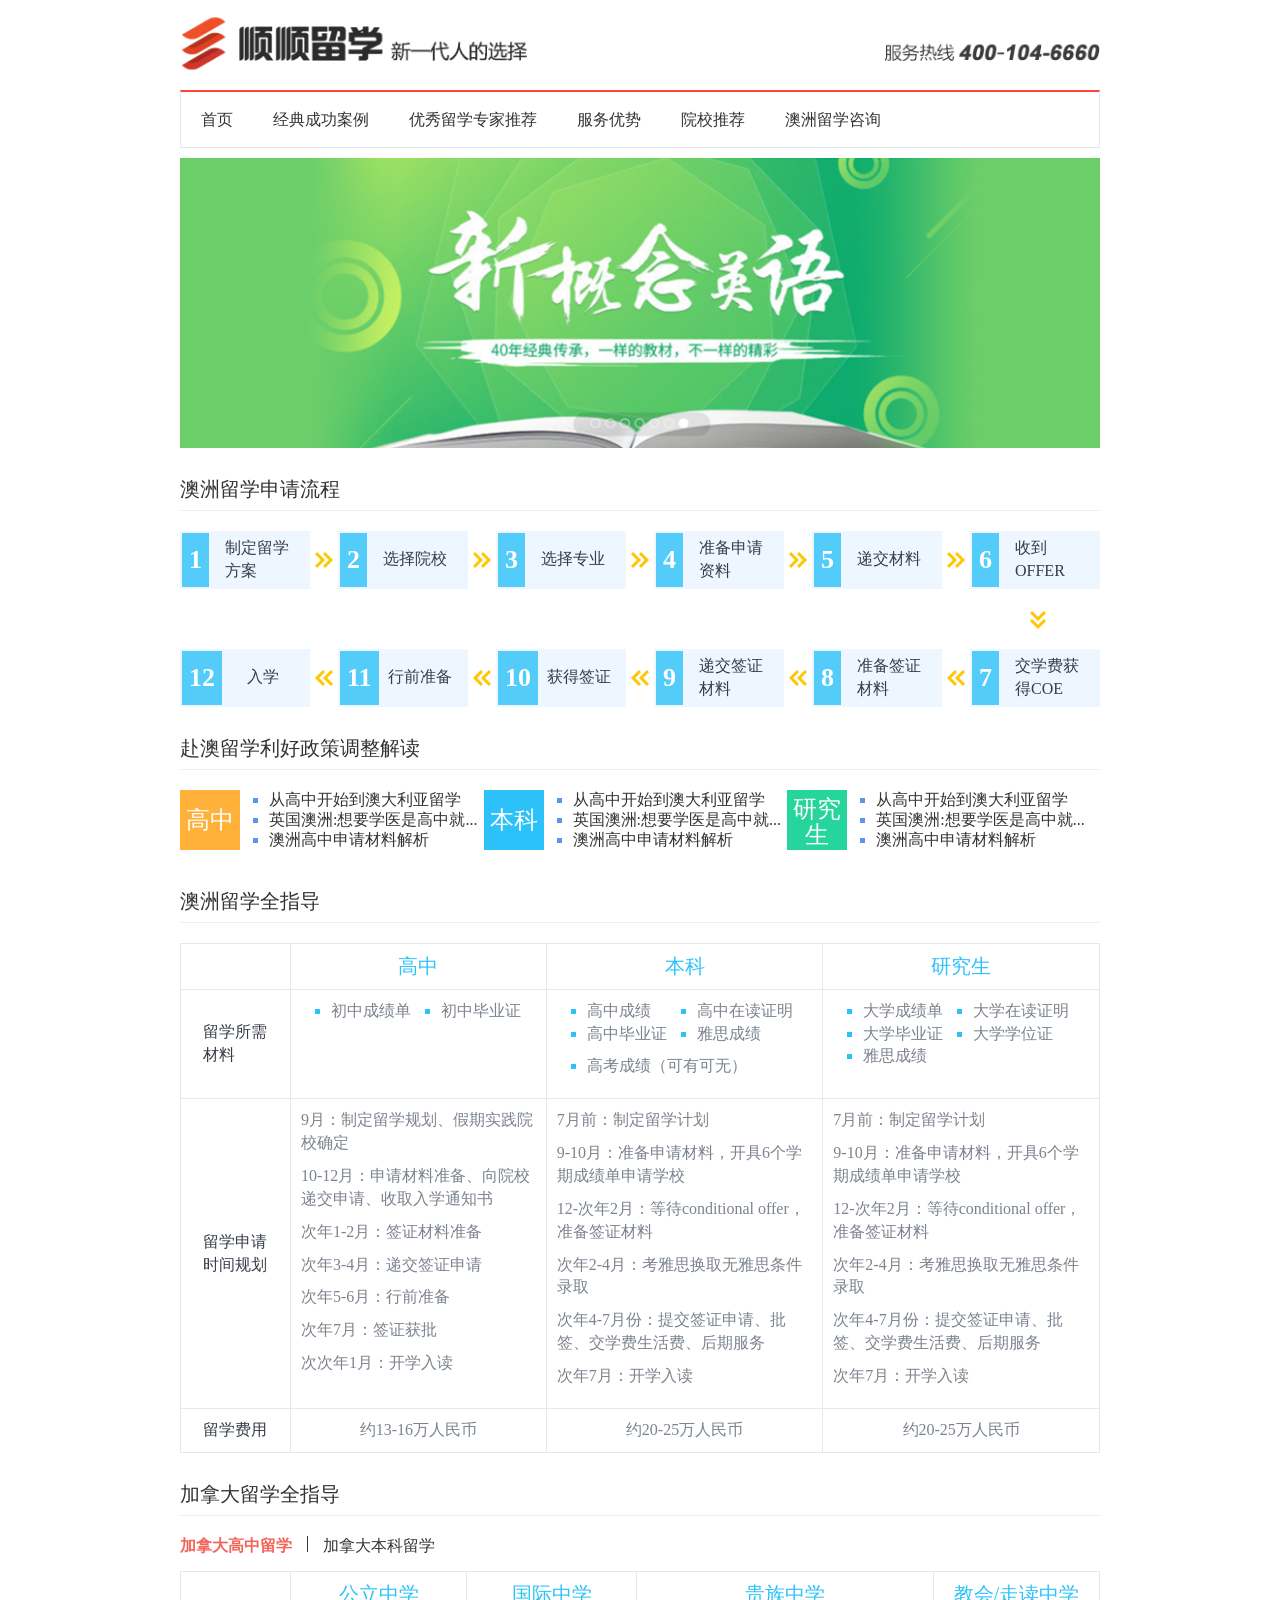
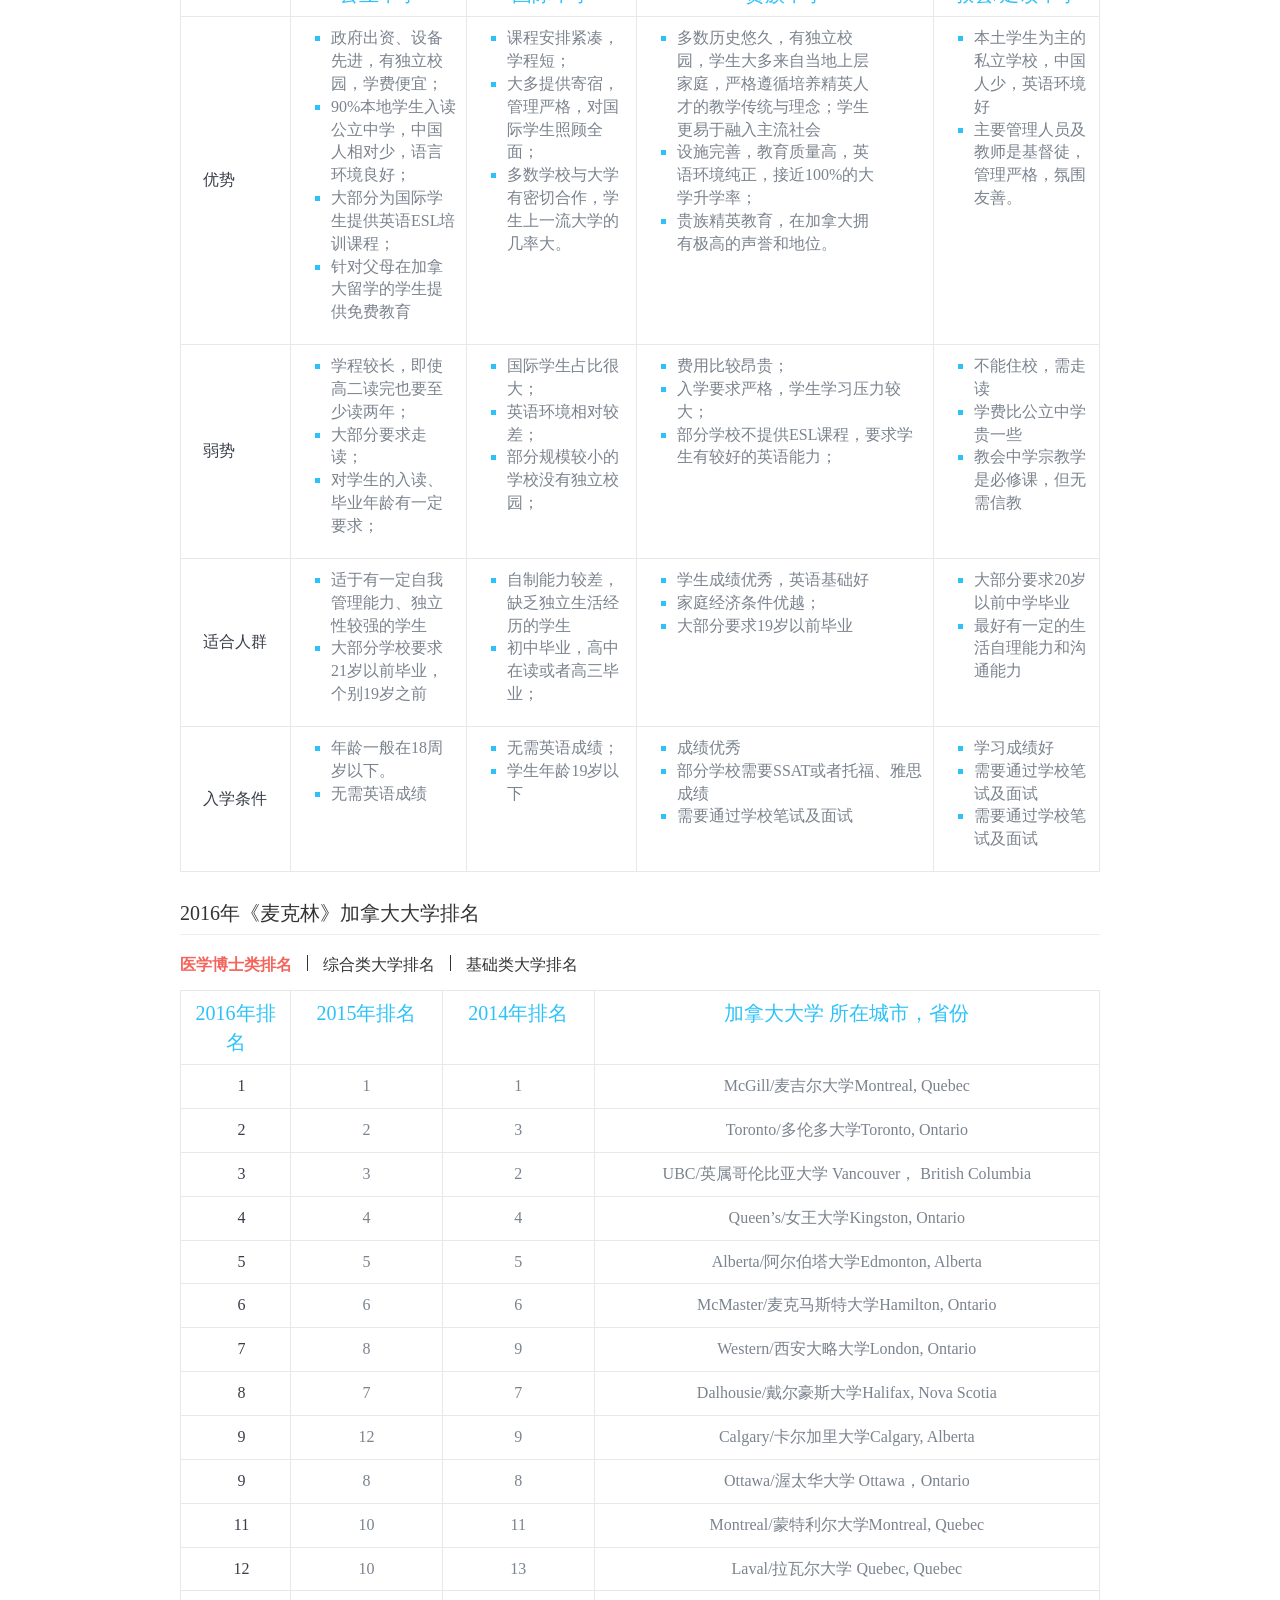
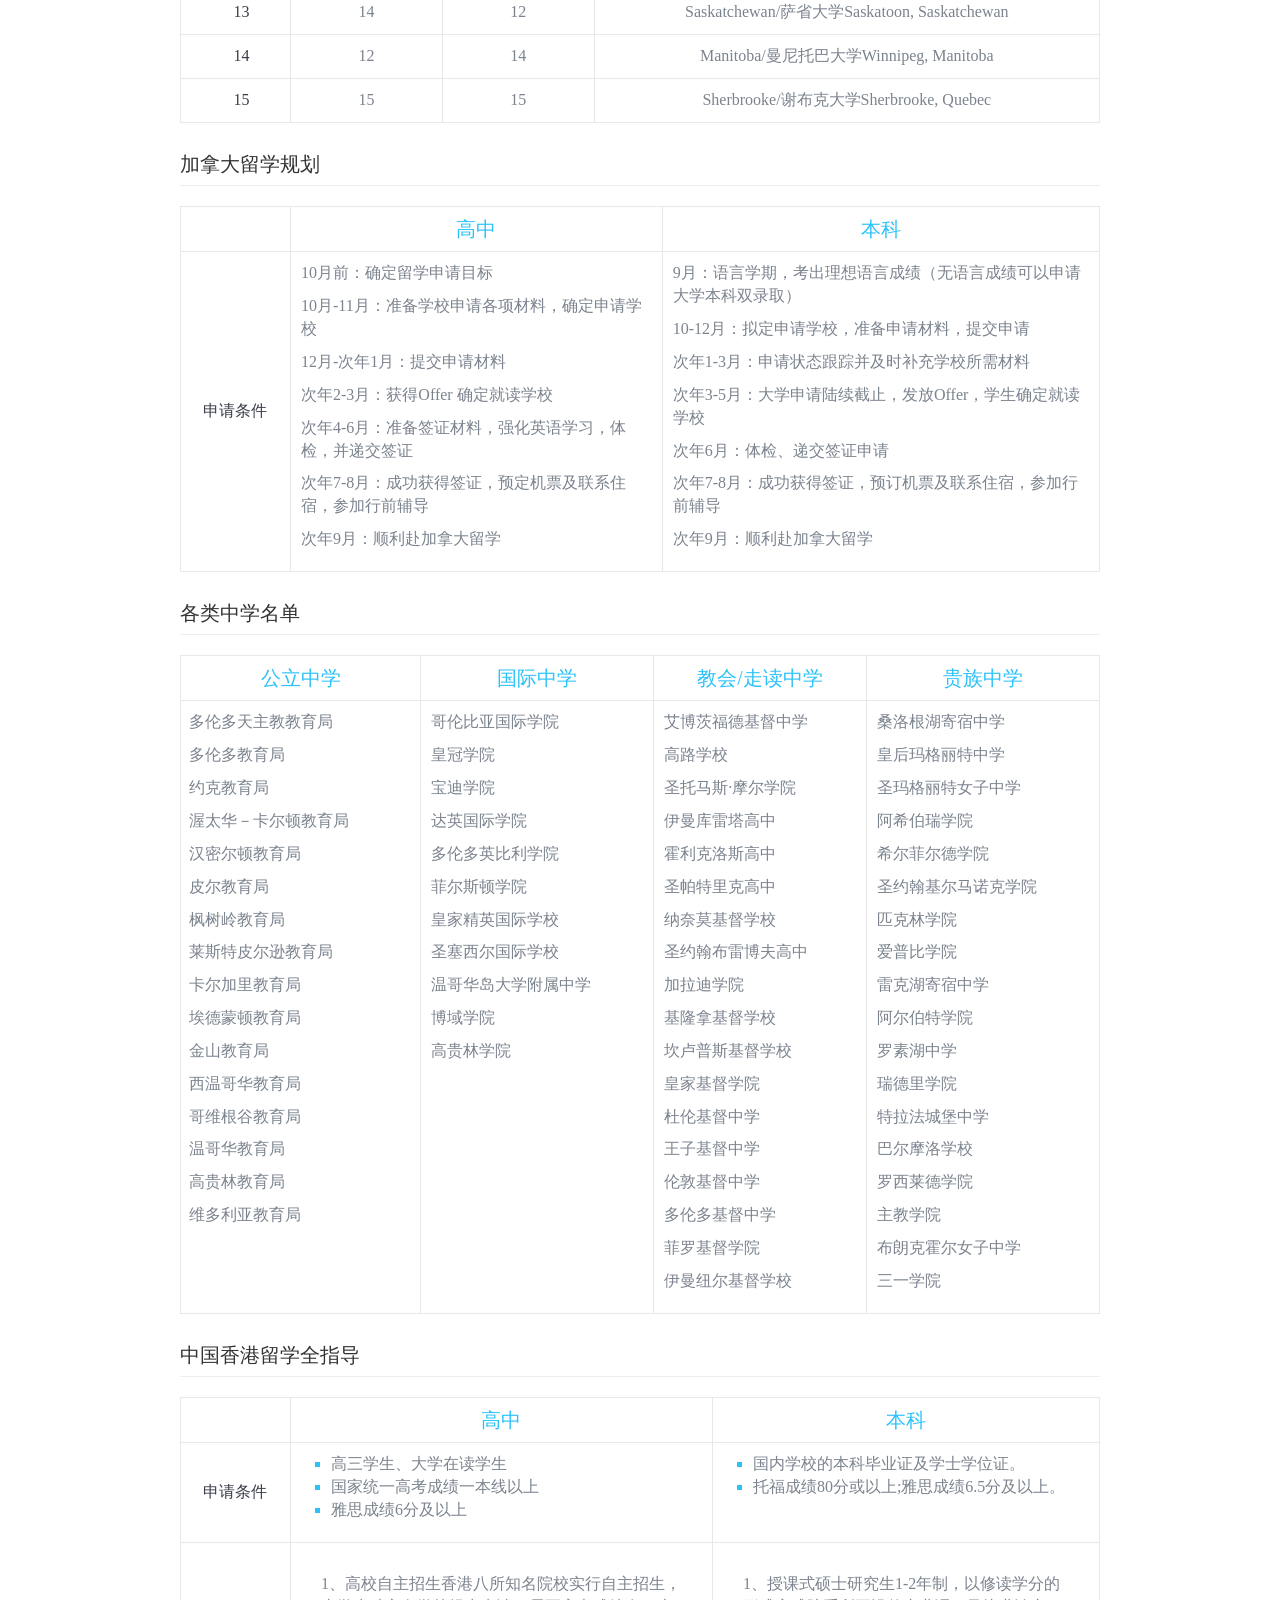
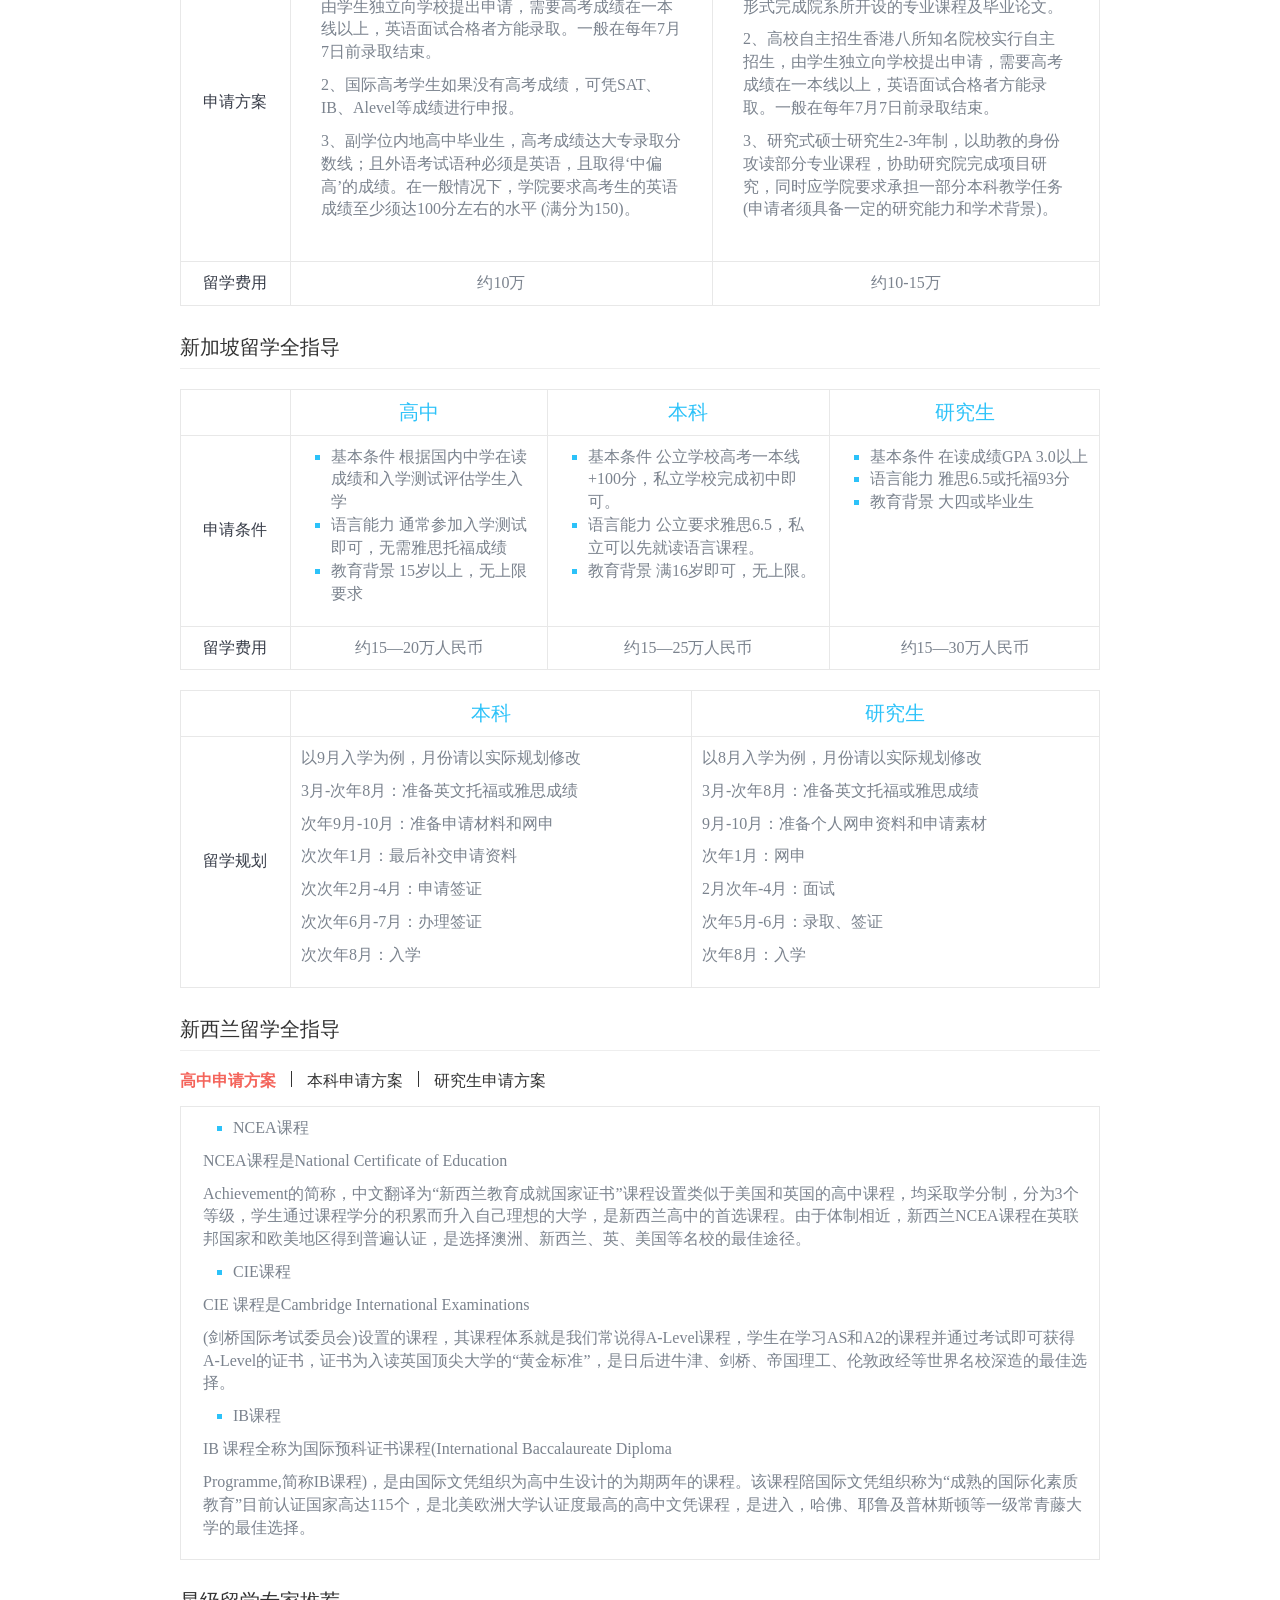
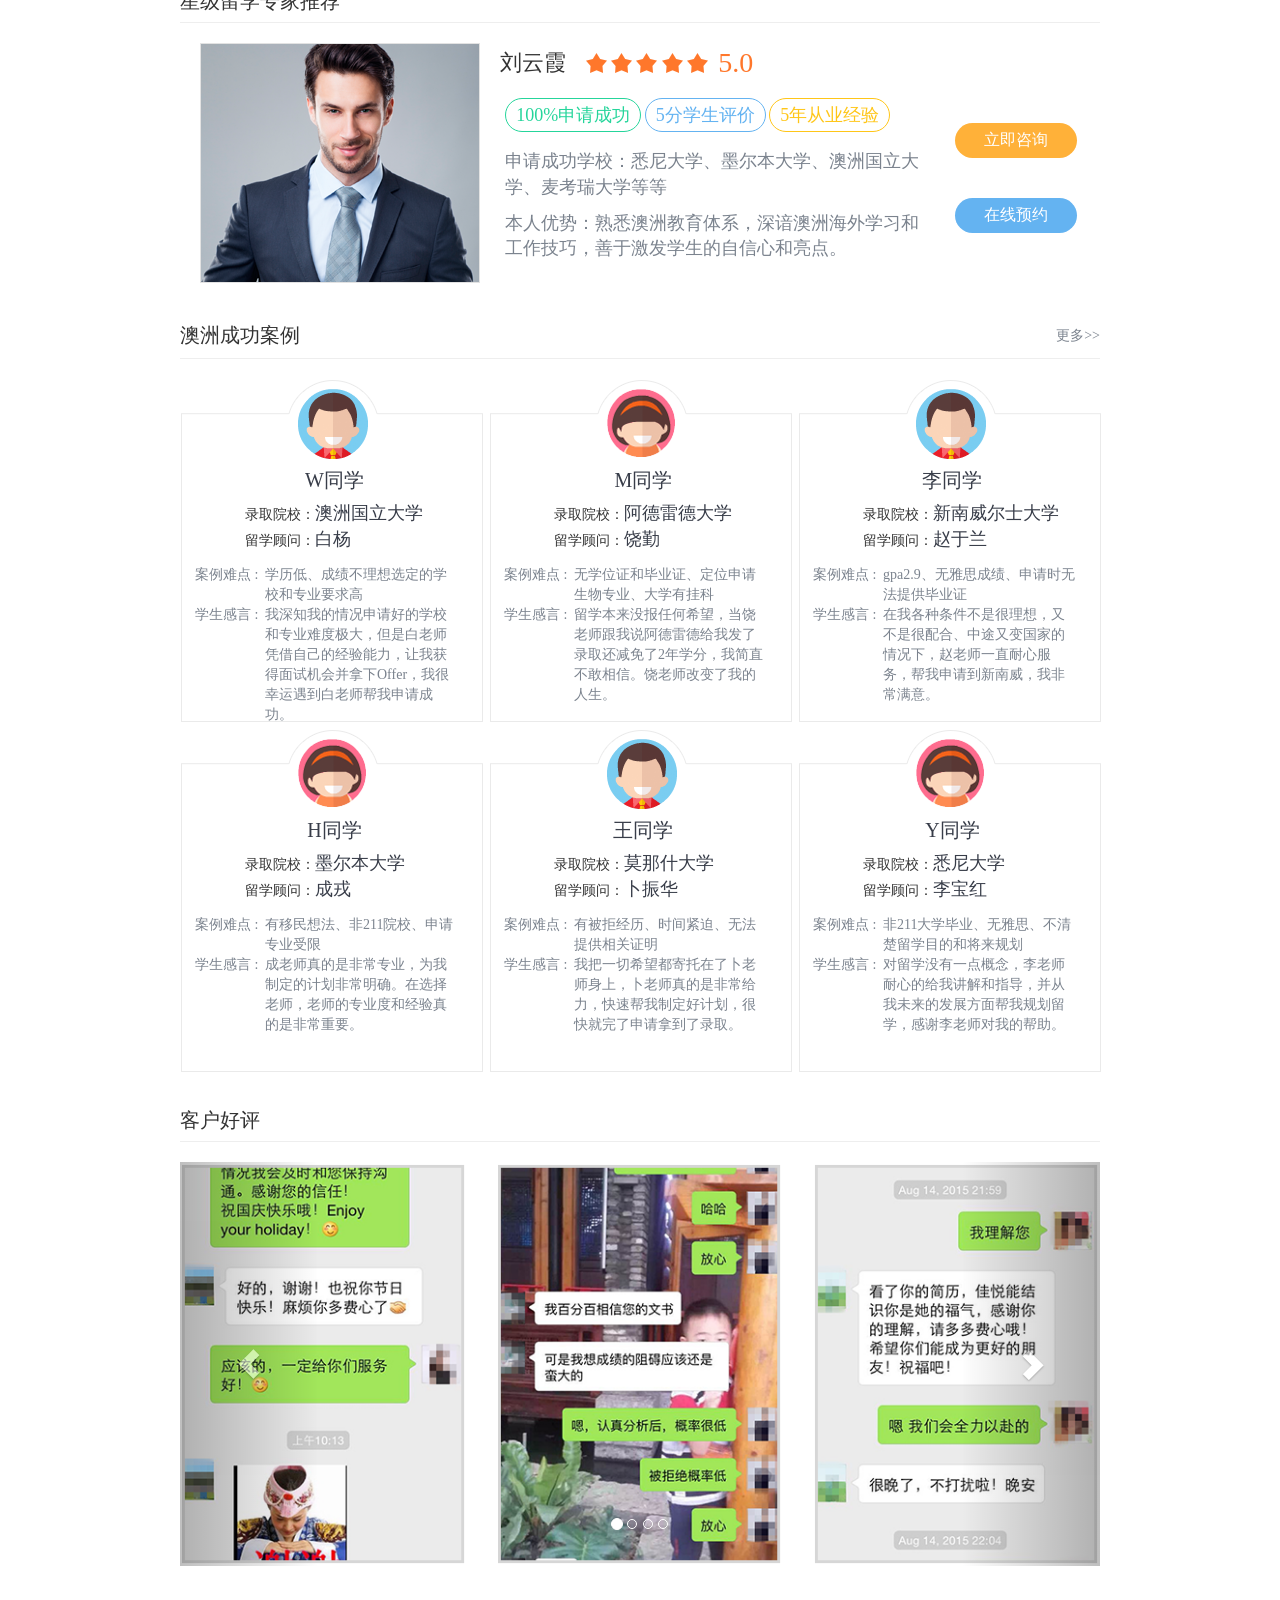
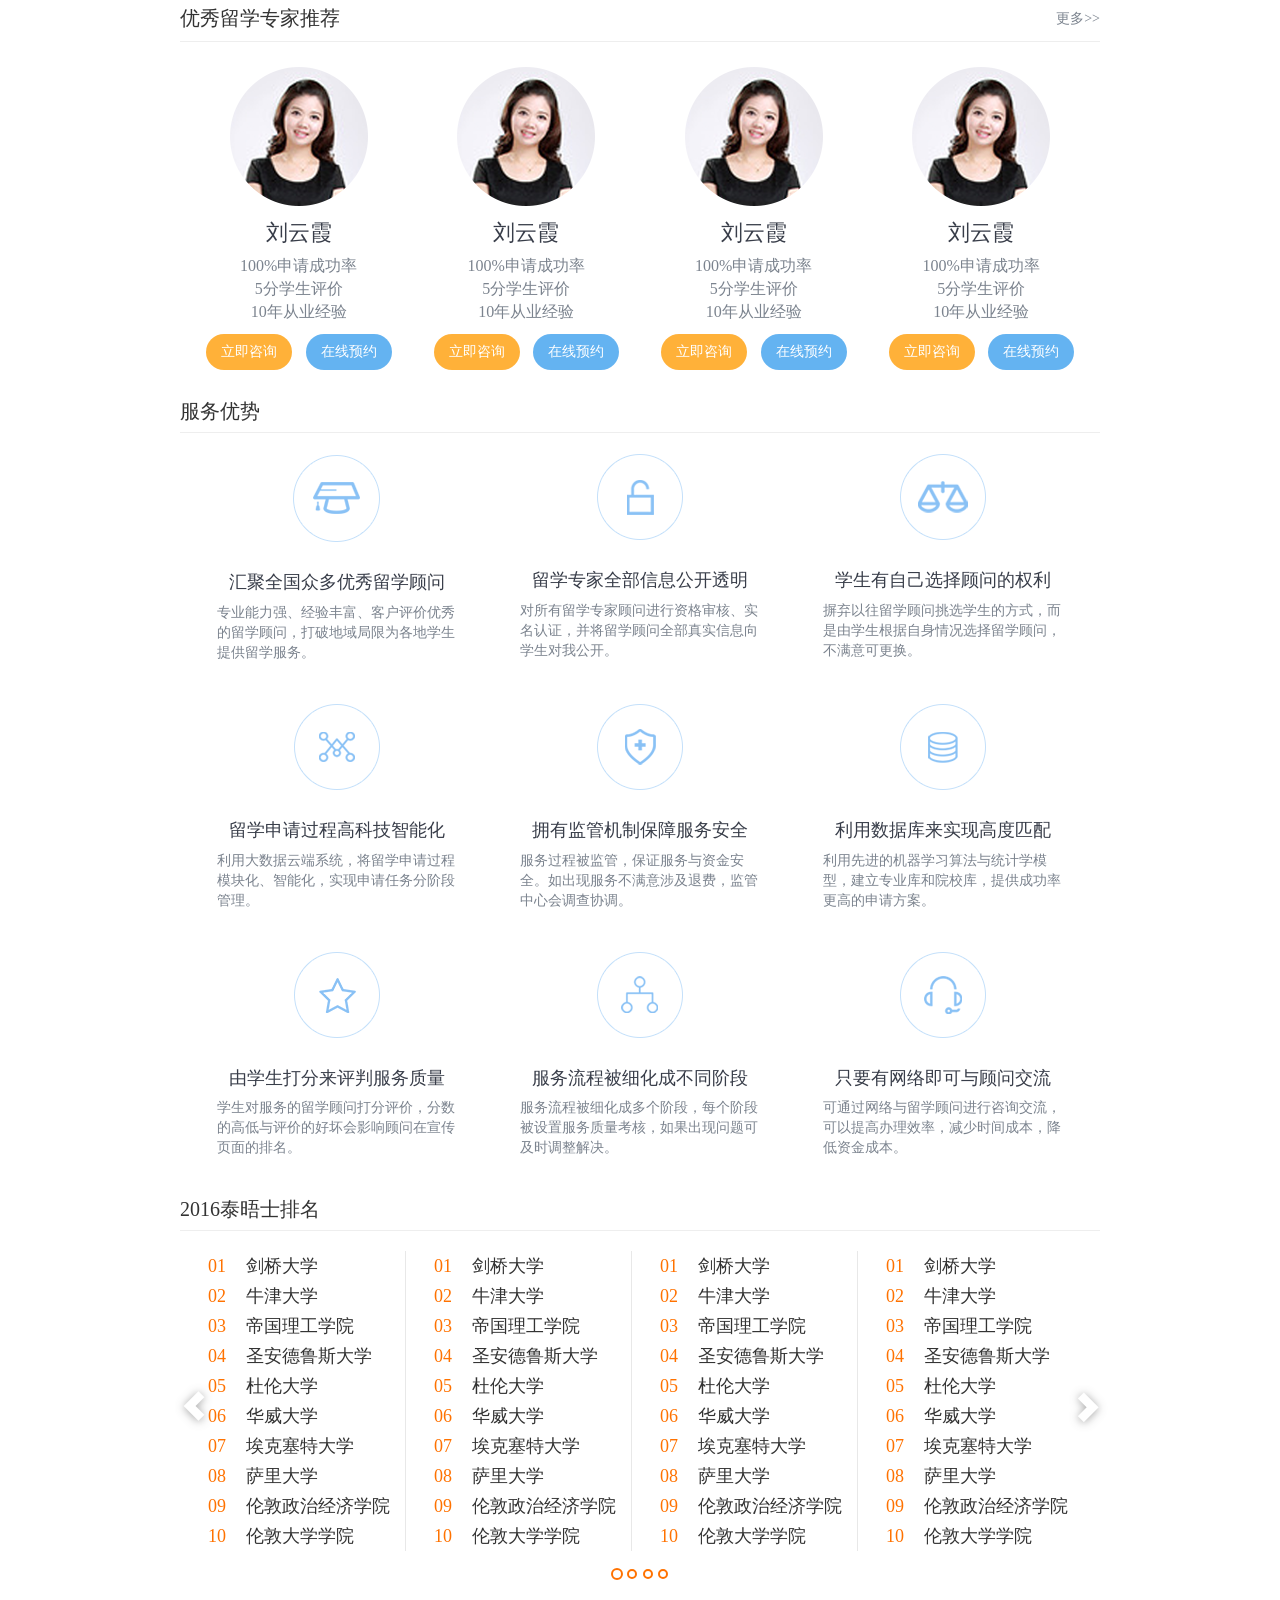
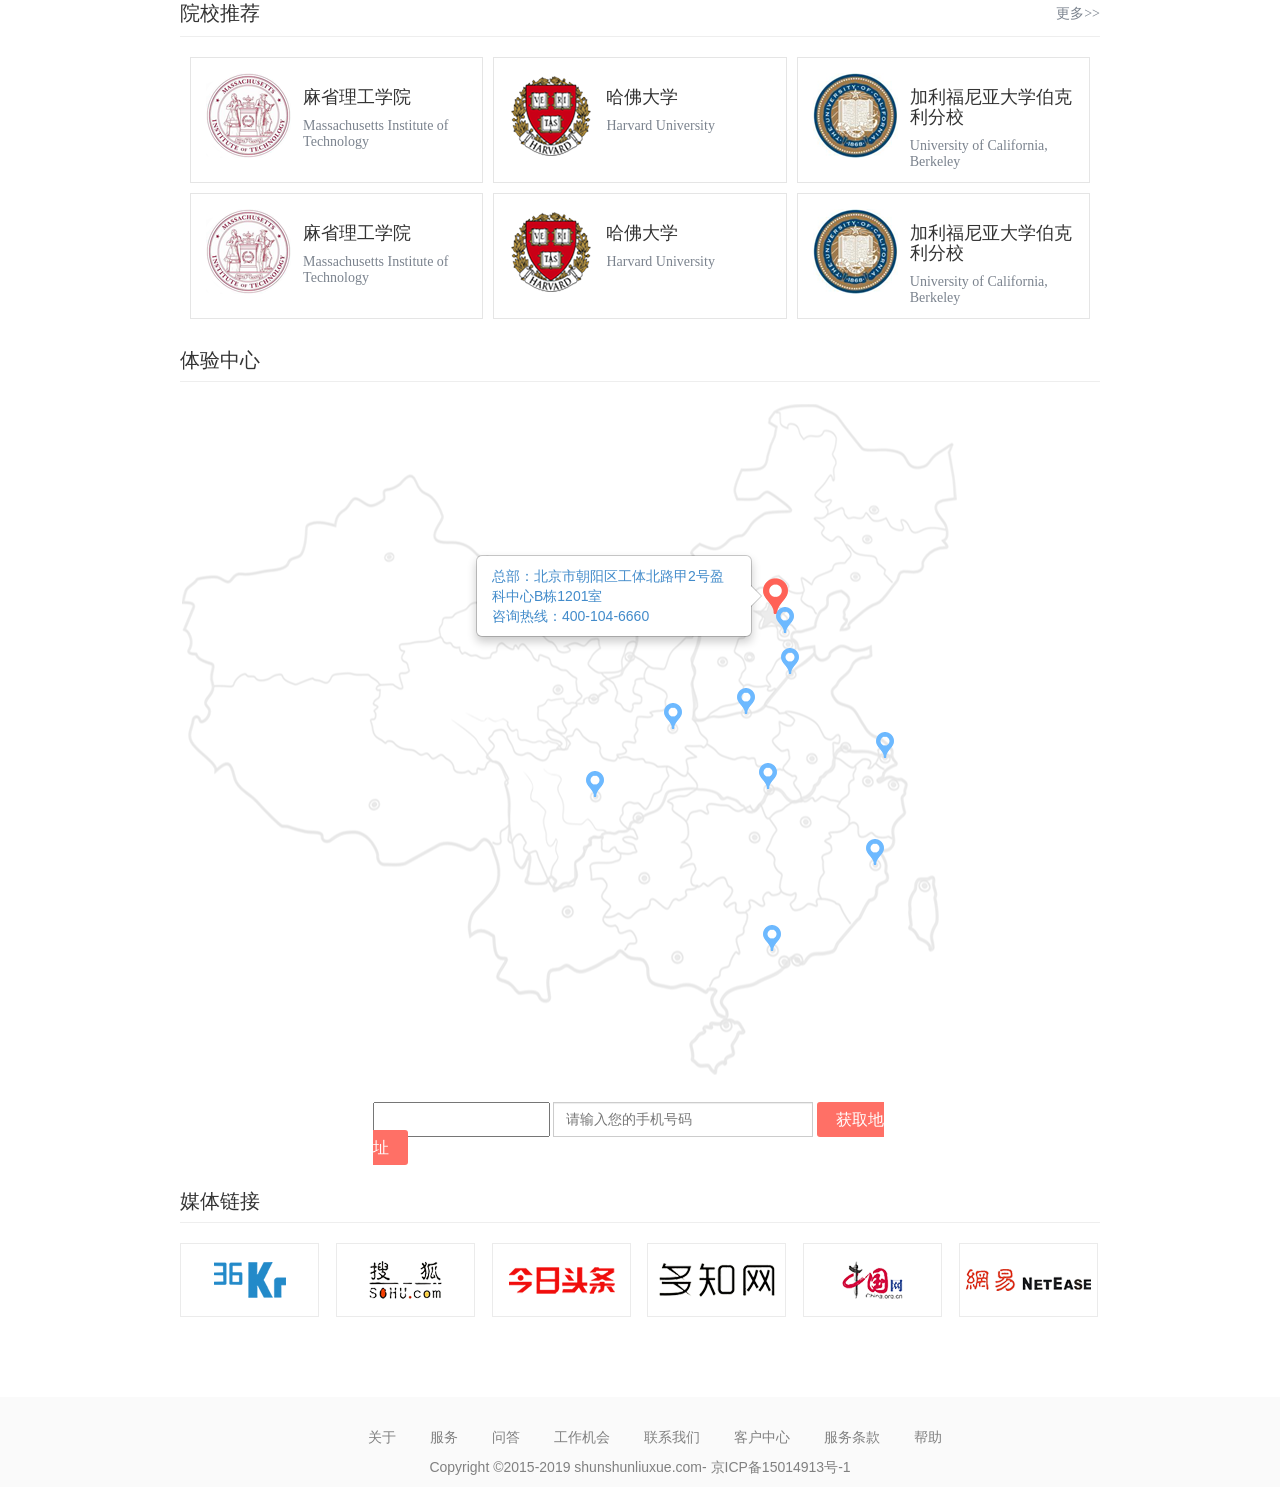
<file: index.html>
<html>
<head>
    <meta charset="UTF-8">
    <title>留学网</title>
    <link rel="stylesheet" type="text/css" href="libs/dist/css/bootstrap.min.css">
    <link href="img/favicon.ico" rel="shortcut icon" type="image/x-icon" />
    <link rel="stylesheet" type="text/css" href="css/style.css">
    <link rel="stylesheet" type="text/css" href="css/docs.min.css">
</head>
<body>
<div class="study-network">
    <div class="container">
        <div class="header">
            <div class="top-logo"></div>
            <div class="study-nav">
                <ul class="clearfix">
                    <li><a href="#">首页</a></li>
                    <li><a href="#t3">经典成功案例</a></li>
                    <li><a href="#t4">优秀留学专家推荐</a></li>
                    <li><a href="#t5">服务优势</a></li>
                    <li><a href="#bottom">院校推荐</a></li>
                    <li><a href="#t2">澳洲留学咨询</a></li>
                </ul>
            </div>
        </div>
        <!-- Indicators -->
        <div class="image-carousel"><!-- 图片轮播 -->
            <!-- <div id="carousel-example-generic2" class="carousel slide" data-ride="carousel">
                <ol class="carousel-indicators">
                  <li data-target="#carousel-example-generic2" data-slide-to="0" class="active"></li>
                  <li data-target="#carousel-example-generic2" data-slide-to="1"></li>
                  <li data-target="#carousel-example-generic2" data-slide-to="2"></li>
                </ol>

                <div class="carousel-inner" role="listbox">
                  <div class="item active">
                    <img src="img/banner.png" alt="...">
                    <div class="carousel-caption">
                    </div>
                  </div>
                  <div class="item">
                    <img src="img/banner.png" alt="...">
                    <div class="carousel-caption">
                    </div>
                  </div>
                </div>

                <a class="left carousel-control" href="#carousel-example-generic2" role="button" data-slide="prev">
                  <span class="glyphicon glyphicon-chevron-left" aria-hidden="true"></span>
                  <span class="sr-only">Previous</span>
                </a>
                <a class="right carousel-control" href="#carousel-example-generic2" role="button" data-slide="next">
                  <span class="glyphicon glyphicon-chevron-right" aria-hidden="true"></span>
                  <span class="sr-only">Next</span>
                </a>
            </div> -->
            <img src="img/banner.png" style="width:918px;">
        </div>
        <div id="t1" class="application-process"><!-- 申请流程 -->
            <h3>澳洲留学申请流程</h3>
            <div class="study-line">
                <span></span>
            </div>
            <div class="study-block">
                <ul class="clearfix">
                    <li>
                        <div class="li-block">
                            <span class="number">1</span>
                            <span class="title">制定留学方案</span>
                        </div>
                    </li>
                    <li>
                        <span class="img-tip1"><img src="img/ll.png" alt=""></span>
                    </li>
                    <li>
                        <div class="li-block">
                            <span class="number">2</span>
                            <span class="title">选择院校</span>
                        </div>
                    </li>
                    <li>
                        <span class="img-tip1"><img src="img/ll.png" alt=""></span>
                    </li>
                    <li>
                        <div class="li-block">
                            <span class="number">3</span>
                            <span class="title">选择专业</span>
                        </div>
                    </li>
                    <li>
                        <span class="img-tip1"><img src="img/ll.png" alt=""></span>
                    </li>
                    <li>
                        <div class="li-block">
                            <span class="number">4</span>
                            <span class="title">准备申请资料</span>
                        </div>
                    </li>
                    <li>
                        <span class="img-tip1"><img src="img/ll.png" alt=""></span>
                    </li>
                    <li>
                        <div class="li-block">
                            <span class="number">5</span>
                            <span class="title">递交材料</span>
                        </div>
                    </li>
                    <li>
                        <span class="img-tip1"><img src="img/ll.png" alt=""></span>
                    </li>
                    <li>
                        <div class="li-block">
                            <span class="number">6</span>
                            <span class="title">收到OFFER</span>
                        </div>
                    </li>
                </ul>
                <ul class="middle-img">
                    <li>
                        <span class="img-tip2"><img src="img/dd.png" alt=""></span>
                    </li>
                </ul>
                <ul class="clearfix">
                    <li>
                        <div class="li-block">
                            <span class="number">12</span>
                            <span class="title bt">入学</span>
                        </div>
                    </li>
                    <li>
                        <span class="img-tip1"><img src="img/rr.png" alt=""></span>
                    </li>
                    <li>
                        <div class="li-block">
                            <span class="number">11</span>
                            <span class="title bt-1">行前准备</span>
                        </div>
                    </li>
                    <li>
                        <span class="img-tip1"><img src="img/rr.png" alt=""></span>
                    </li>
                    <li>
                        <div class="li-block">
                            <span class="number">10</span>
                            <span class="title bt-1">获得签证</span>
                        </div>
                    </li>
                    <li>
                        <span class="img-tip1"><img src="img/rr.png" alt=""></span>
                    </li>
                    <li>
                        <div class="li-block">
                            <span class="number">9</span>
                            <span class="title">递交签证材料</span>
                        </div>
                    </li>
                    <li>
                        <span class="img-tip1"><img src="img/rr.png" alt=""></span>
                    </li>
                    <li>
                        <div class="li-block">
                            <span class="number">8</span>
                            <span class="title">准备签证材料</span>
                        </div>
                    </li>
                    <li>
                        <span class="img-tip1"><img src="img/rr.png" alt=""></span>
                    </li>
                    <li>
                        <div class="li-block">
                            <span class="number">7</span>
                            <span class="title">交学费获得COE</span>
                        </div>
                    </li>
                </ul>
            </div>

        </div>
        <div class="policy-adjustment"><!-- 政策调整 -->
            <h3>赴澳留学利好政策调整解读</h3>
            <div class="study-line">
                <span></span>
            </div>
            <div class="row">
                <div class="study-policy col-md-4">
                    <span class="color-orange">高中</span>
                    <ul>
                        <li><a class="blue-text">从高中开始到澳大利亚留学</a></li>
                        <li><a class="blue-text">英国澳洲:想要学医是高中就...</a></li>
                        <li><a class="blue-text">澳洲高中申请材料解析</a></li>
                    </ul>
                </div>
                <div class="study-policy col-md-4">
                    <span class="color-blue">本科</span>
                    <ul>
                        <li><a class="blue-text">从高中开始到澳大利亚留学</a></li>
                        <li><a class="blue-text">英国澳洲:想要学医是高中就...</a></li>
                        <li><a class="blue-text">澳洲高中申请材料解析</a></li>
                    </ul>
                </div>
                <div class="study-policy col-md-4">
                    <span class="color-green">研究生</span>
                    <ul>
                        <li><a class="blue-text">从高中开始到澳大利亚留学</a></li>
                        <li><a class="blue-text">英国澳洲:想要学医是高中就...</a></li>
                        <li><a class="blue-text">澳洲高中申请材料解析</a></li>
                    </ul>
                </div>
            </div>
        </div>
        <div class="guide-table"><!-- 留学指导 -->
            <div>
                <h3>澳洲留学全指导</h3>
                <div class="study-line">
                    <span></span>
                </div>
                <table class="table table-bordered">
                    <tbody>
                        <tr>
                            <th></th>
                            <th>高中</th>
                            <th>本科</th>
                            <th>研究生</th>
                        </tr>
                        <tr>
                            <td>留学所需材料</td>
                            <td>
                                <ul>
                                    <li><span>初中成绩单</span></li>
                                </ul>
                                <ul>
                                    <li><span>初中毕业证</span></li>
                                </ul>
                            </td>
                            <td>
                                <ul>
                                    <li><span>高中成绩</span></li>
                                    <li><span>高中毕业证</span></li>
                                </ul>
                                <ul>
                                    <li><span>高中在读证明</span></li>
                                    <li><span>雅思成绩</span></li>
                                </ul>
                                <ul>
                                    <li><span>高考成绩（可有可无）</span></li>
                                </ul>

                            </td>
                            <td>
                                <ul>
                                    <li><span>大学成绩单</span></li>
                                    <li><span>大学毕业证</span></li>
                                    <li><span>雅思成绩</span></li>
                                </ul>
                                <ul>
                                    <li><span>大学在读证明</span></li>
                                    <li><span>大学学位证</span></li>
                                </ul>
                            </td>
                        </tr>
                        <tr>
                            <td>留学申请时间规划</td>
                            <td>
                                <p>9月：制定留学规划、假期实践院校确定</p>
                                <p>10-12月：申请材料准备、向院校递交申请、收取入学通知书</p>
                                <p>次年1-2月：签证材料准备</p>
                                <p>次年3-4月：递交签证申请</p>
                                <p>次年5-6月：行前准备</p>
                                <p>次年7月：签证获批</p>
                                <p>次次年1月：开学入读</p>
                            </td>
                            <td>
                                <p>7月前：制定留学计划</p>
                                <p>9-10月：准备申请材料，开具6个学期成绩单申请学校</p>
                                <p>12-次年2月：等待conditional offer，准备签证材料</p>
                                <p>次年2-4月：考雅思换取无雅思条件录取</p>
                                <p>次年4-7月份：提交签证申请、批签、交学费生活费、后期服务</p>
                                <p>次年7月：开学入读</p>
                            </td>
                            <td>
                                <p>7月前：制定留学计划</p>
                                <p>9-10月：准备申请材料，开具6个学期成绩单申请学校</p>
                                <p>12-次年2月：等待conditional offer，准备签证材料</p>
                                <p>次年2-4月：考雅思换取无雅思条件录取</p>
                                <p>次年4-7月份：提交签证申请、批签、交学费生活费、后期服务</p>
                                <p>次年7月：开学入读</p>
                            </td>
                        </tr>
                        <tr>
                            <td>留学费用</td>
                            <td style="text-align:center;">约13-16万人民币</td>
                            <td style="text-align:center;">约20-25万人民币</td>
                            <td style="text-align:center;">约20-25万人民币</td>
                        </tr>
                    </tbody>
                  </table>
              </div>
             <!-- Nav tabs -->
            <div>
                <h3>加拿大留学全指导</h3>
                <div class="study-line">
                    <span></span>
                </div>
                <ul class="nav nav-tabs" role="tablist">
                  <li role="presentation" class="active"><a href="#home" aria-controls="home" role="tab" data-toggle="tab">加拿大高中留学</a><span class="right-border"></span></li>
                  <li role="presentation"><a href="#profile" style="padding-left:15px;"aria-controls="profile" role="tab" data-toggle="tab">加拿大本科留学</a></li>
                </ul>

                <!-- Tab panes -->
                <div class="tab-content">
                  <div role="tabpanel" class="tab-pane active" id="home">
                      <table class="table table-bordered">
                        <tbody>
                            <tr>
                                <th></th>
                                <th>公立中学</th>
                                <th>国际中学</th>
                                <th>贵族中学</th>
                                <th>教会/走读中学</th>
                            </tr>
                            <tr>
                                <td>优势</td>
                                <td>
                                    <ul>
                                        <li><span>政府出资、设备先进，有独立校园，学费便宜；</span></li>
                                        <li><span>90%本地学生入读公立中学，中国人相对少，语言环境良好；</span></li>
                                        <li><span>大部分为国际学生提供英语ESL培训课程；</span></li>
                                        <li><span>针对父母在加拿大留学的学生提供免费教育</span></li>
                                    </ul>
                                </td>
                                <td>
                                    <ul>
                                        <li><span>课程安排紧凑，学程短；</span></li>
                                        <li><span>大多提供寄宿，管理严格，对国际学生照顾全面；</span></li>
                                        <li><span>多数学校与大学有密切合作，学生上一流大学的几率大。</span></li>
                                    </ul>
                                </td>
                                <td>
                                    <ul style="width:200px;">
                                        <li><span>多数历史悠久，有独立校园，学生大多来自当地上层家庭，严格遵循培养精英人才的教学传统与理念；学生更易于融入主流社会</span></li>
                                        <li><span>设施完善，教育质量高，英语环境纯正，接近100%的大学升学率；</span></li>
                                        <li><span>贵族精英教育，在加拿大拥有极高的声誉和地位。</span></li>
                                    </ul>
                                </td>
                                <td>
                                    <ul>
                                        <li><span>本土学生为主的私立学校，中国人少，英语环境好</span></li>
                                        <li><span>主要管理人员及教师是基督徒，管理严格，氛围友善。</span></li>
                                    </ul>
                                </td>
                            </tr>
                            <tr>
                                <td>弱势</td>
                                <td>
                                    <ul>
                                        <li><span>学程较长，即使高二读完也要至少读两年；</span></li>
                                        <li><span>大部分要求走读；</span></li>
                                        <li><span>对学生的入读、毕业年龄有一定要求；</span></li>
                                    </ul>
                                </td>
                                <td>
                                    <ul>
                                        <li><span>国际学生占比很大；</span></li>
                                        <li><span>英语环境相对较差；</span></li>
                                        <li><span>部分规模较小的学校没有独立校园；</span></li>
                                    </ul>
                                </td>
                                <td>
                                    <ul>
                                        <li><span>费用比较昂贵；</span></li>
                                        <li><span>入学要求严格，学生学习压力较大；</span></li>
                                        <li><span>部分学校不提供ESL课程，要求学生有较好的英语能力；</span></li>
                                    </ul>
                                </td>
                                <td>
                                    <ul>
                                        <li><span>不能住校，需走读</span></li>
                                        <li><span>学费比公立中学贵一些</span></li>
                                        <li><span>教会中学宗教学是必修课，但无需信教</span></li>
                                    </ul>
                                </td>
                            </tr>
                            <tr>
                                <td>适合人群</td>
                                <td>
                                    <ul>
                                        <li><span>适于有一定自我管理能力、独立性较强的学生</span></li>
                                        <li><span>大部分学校要求21岁以前毕业，个别19岁之前</span></li>
                                    </ul>
                                </td>
                                <td>
                                    <ul>
                                        <li><span>自制能力较差，缺乏独立生活经历的学生</span></li>
                                        <li><span>初中毕业，高中在读或者高三毕业；</span></li>
                                    </ul>
                                </td>
                                <td>
                                    <ul>
                                        <li><span>学生成绩优秀，英语基础好</span></li>
                                        <li><span>家庭经济条件优越；</span></li>
                                        <li><span>大部分要求19岁以前毕业</span></li>
                                    </ul>
                                </td>
                                <td>
                                    <ul>
                                        <li><span>大部分要求20岁以前中学毕业</span></li>
                                        <li><span>最好有一定的生活自理能力和沟通能力</span></li>
                                    </ul>
                                </td>
                            </tr>
                            <tr>
                                <td>入学条件</td>
                                <td>
                                    <ul>
                                        <li><span>年龄一般在18周岁以下。</span></li>
                                        <li><span>无需英语成绩</span></li>
                                    </ul>
                                </td>
                                <td>
                                    <ul>
                                        <li><span>无需英语成绩；</span></li>
                                        <li><span>学生年龄19岁以下</span></li>
                                    </ul>
                                </td>
                                <td>
                                    <ul>
                                        <li><span>成绩优秀</span></li>
                                        <li><span>部分学校需要SSAT或者托福、雅思成绩 </span></li>
                                        <li><span>需要通过学校笔试及面试</span></li>
                                    </ul>
                                </td>
                                <td>
                                    <ul>
                                        <li><span>学习成绩好 </span></li>
                                        <li><span>需要通过学校笔试及面试</span></li>
                                        <li><span>需要通过学校笔试及面试</span></li>
                                    </ul>
                                </td>
                            </tr>
                        </tbody>
                      </table>
                  </div>
                  <div role="tabpanel" class="tab-pane" id="profile">
                    <table class="table table-bordered">
                        <tbody>
                            <tr>
                                <th></th>
                                <th>直升名校本科</th>
                                <th>大学双录取</th>
                                <th>中学或预科</th>
                                <th>大学转学分课程</th>
                            </tr>
                            <tr>
                                <td>本科申请方案</td>
                                <td>
                                    <ul>
                                        <li><span>适合人群：高中毕业以上，学习成绩优异(高中平均成绩85%以上，高考成绩优秀)，托福95分或雅思6.5分以上，有不俗的课外活动荣誉(如各类比赛获奖证明、有分量的推荐信、重大活动的组织参与者等)，就可以直接申请入读名校本科课程。</span></li>
                                        <li><span>优势：省去在加拿大读语言的时间，可直接入读名校。</span></li>
                                        <li><span>劣势：国内要用大量时间学语言，而在加拿大没有适应期，大一学习压力大，淘汰率高。</span></li>
                                    </ul>
                                </td>
                                <td>
                                    <ul>
                                        <li><span>适合人群：高中毕业以上，成绩优良，但没有合格雅思或托福，可以申请95%以上大学的“英语+本科双录取”。学生到校后先读英语，过关后进入专业课。例如 多伦多大学、 麦吉尔大学、 UBC、 滑铁卢大学、 阿尔伯塔大学等均可提供双录取。</span></li>
                                        <li><span>优势：无需合格雅思或托福，学生有时间真正提高英文并适应新的教育模式。</span></li>
                                        <li><span>劣势：需先读语言课程，时间及金钱投入成本较大。</span></li>
                                    </ul>
                                </td>
                                <td>
                                    <ul>
                                        <li><span>适合人群：高中在读生或高中毕业生可先申请加拿大的中学或大学预科，然后在当地申请加拿大大学。相比中国，加拿大高中课业较简单，无高考，主要凭平时成绩申请大学，中国学生毕业后进入名校的几率远高于从国内直接申请。</span></li>
                                        <li><span>优势：在中学通过语言关并完成适应期，申请大学更容易，就读大学成功率更高。</span></li>
                                        <li><span>劣势：课程完成后需向大学递交申请。</span></li>
                                    </ul>
                                </td>
                                <td style="width:200px;">
                                    <ul>
                                        <li><span>适合人群：高三在读或高中毕业生可先去加拿大公立学院就读一到两年的大学转学分课程，然后转入加拿大名校继续完成本科课程，例如：范莎学院、 兰加拉学院、 卡莫森学院、 新卡学院等。</span></li>
                                        <li><span>优势：学费便宜，课程实用，小班授课，顺利过渡，学分转入大学，节省时间 。</span></li>
                                        <li><span>劣势：只有在学院成绩优秀，才能转入名校续本。</span></li>
                                    </ul>
                                </td>
                            </tr>
                        </tbody>
                    </table>
                  </div>
                </div><!-- 加拿大选项卡 -->
             </div>
             <div>
                <h3>2016年《麦克林》加拿大大学排名</h3>
                <div class="study-line">
                    <span></span>
                </div>
                <ul class="nav nav-tabs" role="tablist">
                  <li role="presentation" class="active"><a href="#yxlrank" aria-controls="yxlrank" role="tab" data-toggle="tab">医学博士类排名</a><span class="right-border"></span></li>
                  <li role="presentation"><a href="#zhlrank" style="padding-left:15px;"aria-controls="zhlrank" role="tab" data-toggle="tab">综合类大学排名</a><span class="right-border"></span></li>
                  <li role="presentation"><a href="#jclrank" style="padding-left:15px;"aria-controls="jclrank" role="tab" data-toggle="tab">基础类大学排名</a></li>
                </ul>

                <!-- Tab panes -->
                <div class="tab-content">
                  <div role="tabpanel" class="tab-pane active" id="yxlrank">
                      <table class="table table-bordered" style="text-align:center;">
                        <tbody>
                            <tr>
                                <th>2016年排名</th>
                                <th>2015年排名</th>
                                <th>2014年排名</th>
                                <th>加拿大大学 所在城市，省份</th>
                            </tr>
                            <tr>
                                <td>1</td>
                                <td>1</td>
                                <td>1</td>
                                <td>McGill/麦吉尔大学Montreal, Quebec</td>
                            </tr>
                            <tr>
                                <td>2</td>
                                <td>2</td>
                                <td>3</td>
                                <td>Toronto/多伦多大学Toronto, Ontario</td>
                            </tr>
                            <tr>
                                <td>3</td>
                                <td>3</td>
                                <td>2</td>
                                <td>UBC/英属哥伦比亚大学 Vancouver， British Columbia</td>
                            </tr>
                            <tr>
                                <td>4</td>
                                <td>4</td>
                                <td>4</td>
                                <td>Queen’s/女王大学Kingston, Ontario</td>
                            </tr>
                            <tr>
                                <td>5</td>
                                <td>5</td>
                                <td>5</td>
                                <td>Alberta/阿尔伯塔大学Edmonton, Alberta</td>
                            </tr>
                            <tr>
                                <td>6</td>
                                <td>6</td>
                                <td>6</td>
                                <td>McMaster/麦克马斯特大学Hamilton, Ontario</td>
                            </tr>
                            <tr>
                                <td>7</td>
                                <td>8</td>
                                <td>9</td>
                                <td>Western/西安大略大学London, Ontario</td>
                            </tr>
                            <tr>
                                <td>8</td>
                                <td>7</td>
                                <td>7</td>
                                <td>Dalhousie/戴尔豪斯大学Halifax, Nova Scotia</td>
                            </tr>
                            <tr>
                                <td>9</td>
                                <td>12</td>
                                <td>9</td>
                                <td>Calgary/卡尔加里大学Calgary, Alberta</td>
                            </tr>
                            <tr>
                                <td>9</td>
                                <td>8</td>
                                <td>8</td>
                                <td>Ottawa/渥太华大学 Ottawa，Ontario</td>
                            </tr>
                            <tr>
                                <td>11</td>
                                <td>10</td>
                                <td>11</td>
                                <td>Montreal/蒙特利尔大学Montreal, Quebec</td>
                            </tr>
                            <tr>
                                <td>12</td>
                                <td>10</td>
                                <td>13</td>
                                <td>Laval/拉瓦尔大学 Quebec, Quebec</td>
                            </tr>
                            <tr>
                                <td>13</td>
                                <td>14</td>
                                <td>12</td>
                                <td>Saskatchewan/萨省大学Saskatoon, Saskatchewan</td>
                            </tr>
                            <tr>
                                <td>14</td>
                                <td>12</td>
                                <td>14</td>
                                <td>Manitoba/曼尼托巴大学Winnipeg, Manitoba</td>
                            </tr>
                            <tr>
                                <td>15</td>
                                <td>15</td>
                                <td>15</td>
                                <td>Sherbrooke/谢布克大学Sherbrooke, Quebec</td>
                            </tr>
                        </tbody>
                      </table>
                  </div>
                  <div role="tabpanel" class="tab-pane" id="zhlrank">
                    <table class="table table-bordered" style="text-align:center;">
                        <tbody>
                            <tr>
                                <th>2016年排名</th>
                                <th>2015年排名</th>
                                <th>2014年排名</th>
                                <th>加拿大大学 所在城市，省份</th>
                            </tr>
                            <tr>
                                <td>1</td>
                                <td>1</td>
                                <td>2</td>
                                <td>Simon Fraser/西蒙菲莎大学Burnaby, British Columbia</td>
                            </tr>
                            <tr>
                                <td>2</td>
                                <td>3</td>
                                <td>3</td>
                                <td>Waterloo/滑铁卢大学Waterloo, Ontario</td>
                            </tr>
                            <tr>
                                <td>3</td>
                                <td>2</td>
                                <td>1</td>
                                <td>Victoria/维多利亚大学Victoria, British Columbia</td>
                            </tr>
                            <tr>
                                <td>4</td>
                                <td>6</td>
                                <td>4</td>
                                <td>Carleton/卡尔顿大学Ottawa, Ontario</td>
                            </tr>
                            <tr>
                                <td>5</td>
                                <td>5</td>
                                <td>7</td>
                                <td>Guelph/圭尔夫大学Guelph, Ontario</td>
                            </tr>
                            <tr>
                                <td>6</td>
                                <td>4</td>
                                <td>5</td>
                                <td>Victoria/维多利亚大学Victoria, British Columbia</td>
                            </tr>
                            <tr>
                                <td>7</td>
                                <td>6</td>
                                <td>4</td>
                                <td>Memorial/纪念大学St. John’s, Newfoundland</td>
                            </tr>
                            <tr>
                                <td>7</td>
                                <td>8</td>
                                <td>9</td>
                                <td>York/约克大学Toronto, Ontario</td>
                            </tr>
                            <tr>
                                <td>9</td>
                                <td>8</td>
                                <td>10</td>
                                <td>Ryerson/瑞尔森大学Toronto, Ontario</td>
                            </tr>
                            <tr>
                                <td>10</td>
                                <td>11</td>
                                <td>13</td>
                                <td>Concordia/康考迪亚大学Montreal, Quebec</td>
                            </tr>
                            <tr>
                                <td>10</td>
                                <td>13</td>
                                <td>10</td>
                                <td>Wilfrid Laurier/劳里埃大学Waterloo, Ontario</td>
                            </tr>
                            <tr>
                                <td>12</td>
                                <td>14</td>
                                <td>14</td>
                                <td>UQAM/魁北克大学蒙特利尔分校Montreal, Quebec</td>
                            </tr>
                            <tr>
                                <td>12</td>
                                <td>10</td>
                                <td>8</td>
                                <td>Regina/里贾纳大学Regina, Saskatchewan</td>
                            </tr>
                            <tr>
                                <td>14</td>
                                <td>12</td>
                                <td>10</td>
                                <td>Windsor/温莎大学Windsor, Ontario</td>
                            </tr>
                            <tr>
                                <td>15</td>
                                <td>15</td>
                                <td>15</td>
                                <td>Brock/布鲁克大学St. Catharines, Ontario</td>
                            </tr>
                        </tbody>
                    </table>
                  </div>
                  <div role="tabpanel" class="tab-pane" id="jclrank">
                    <table class="table table-bordered" style="text-align:center;">
                        <tbody>
                            <tr>
                                <th>2016年排名</th>
                                <th>2015年排名</th>
                                <th>2014年排名</th>
                                <th>加拿大大学 所在城市，省份</th>
                            </tr>
                            <tr>
                                <td>1</td>
                                <td>2</td>
                                <td>3</td>
                                <td>UNBC/北英属哥伦比亚大学Prince George, British Columbia</td>
                            </tr>
                            <tr>
                                <td>2</td>
                                <td>6</td>
                                <td>6</td>
                                <td>Trent/川特大学Peterborough, Ontario</td>
                            </tr>
                            <tr>
                                <td>3</td>
                                <td>3</td>
                                <td>3</td>
                                <td>Lethbridge/莱斯布里奇大学Lethbridge, Alberta</td>
                            </tr>
                            <tr>
                                <td>4</td>
                                <td>1</td>
                                <td>1</td>
                                <td>Mount Allison/蒙特爱立森大学Sackville, New Brunswick</td>
                            </tr>
                            <tr>
                                <td>5</td>
                                <td>4</td>
                                <td>2</td>
                                <td>Acadia/阿卡迪亚大学Wolfville, Nova Scotia</td>
                            </tr>
                            <tr>
                                <td>5</td>
                                <td>6</td>
                                <td>7</td>
                                <td>St.Francis Xavier圣弗朗西斯泽维尔大学Antigonish, Nova Scotia</td>
                            </tr>
                            <tr>
                                <td>7</td>
                                <td>5</td>
                                <td>5</td>
                                <td>Saint Mary’s/圣玛丽大学Halifax, Nova Scotia</td>
                            </tr>
                            <tr>
                                <td>8</td>
                                <td>10</td>
                                <td>7</td>
                                <td>UPEI/爱德华王子岛大学  Charlottetown, Prince Edward Island</td>
                            </tr>
                            <tr>
                                <td>9</td>
                                <td>8</td>
                                <td>10</td>
                                <td>Lakehead/湖首大学Thunder Bay, Ontario</td>
                            </tr>
                            <tr>
                                <td>10</td>
                                <td>13</td>
                                <td>13</td>
                                <td>UOIT/安大略省理工大学Oshawa Ontario</td>
                            </tr>
                            <tr>
                                <td>11</td>
                                <td>10</td>
                                <td>14</td>
                                <td>Laurentian/劳伦森大学Sudbury, Ontario</td>
                            </tr>
                            <tr>
                                <td>12</td>
                                <td>9</td>
                                <td>9</td>
                                <td>Bishop’s/毕索大学Sherbrooke, Quebec</td>
                            </tr>
                            <tr>
                                <td>13</td>
                                <td>14</td>
                                <td>14</td>
                                <td>Winnipeg/温尼伯大学Winnipeg, Manitoba</td>
                            </tr>
                            <tr>
                                <td>14</td>
                                <td>12</td>
                                <td>11</td>
                                <td>Moncton/麦克敦大学Edmundston, New Brunswick</td>
                            </tr>
                            <tr>
                                <td>14</td>
                                <td>15</td>
                                <td>12</td>
                                <td>St.Thomas/圣托马斯大学Fredericton, New Brunswick</td>
                            </tr>
                            <tr>
                                <td>16</td>
                                <td>16</td>
                                <td>16</td>
                                <td>Brandon/布兰登大学Brandon, Manitoba</td>
                            </tr>
                            <tr>
                                <td>17</td>
                                <td>17</td>
                                <td>17</td>
                                <td>Mount Saint Vincent/圣文森特山大学Halifax, Nova Scotia</td>
                            </tr>
                            <tr>
                                <td>18</td>
                                <td>18</td>
                                <td>18</td>
                                <td>Cape Breton/卡普顿大学Halifax, Nova Scotia</td>
                            </tr>
                            <tr>
                                <td>18</td>
                                <td>19</td>
                                <td>19</td>
                                <td>Nipissing/尼皮辛大学North Bay, Ontario</td>
                            </tr>
                        </tbody>
                    </table>
                  </div>
                </div><!-- 加拿大选项卡 -->
             </div>
             <div>
                 <h3>加拿大留学规划</h3>
                 <div class="study-line">
                    <span></span>
                 </div>
                 <table class="table table-bordered">
                    <tbody>
                        <tr>
                            <th></th>
                            <th>高中</th>
                            <th>本科</th>
                        </tr>
                        <tr>
                            <td>申请条件</td>
                            <td>
                                <p>10月前：确定留学申请目标</p>
                                <p>10月-11月：准备学校申请各项材料，确定申请学校</p>
                                <p>12月-次年1月：提交申请材料</p>
                                <p>次年2-3月：获得Offer 确定就读学校</p>
                                <p>次年4-6月：准备签证材料，强化英语学习，体检，并递交签证</p>
                                <p>次年7-8月：成功获得签证，预定机票及联系住宿，参加行前辅导</p>
                                <p>次年9月：顺利赴加拿大留学</p>
                            </td>
                            <td>
                                <p>9月：语言学期，考出理想语言成绩（无语言成绩可以申请大学本科双录取）</p>
                                <p>10-12月：拟定申请学校，准备申请材料，提交申请</p>
                                <p>次年1-3月：申请状态跟踪并及时补充学校所需材料</p>
                                <p>次年3-5月：大学申请陆续截止，发放Offer，学生确定就读学校</p>
                                <p>次年6月：体检、递交签证申请</p>
                                <p>次年7-8月：成功获得签证，预订机票及联系住宿，参加行前辅导</p>
                                <p>次年9月：顺利赴加拿大留学</p>
                            </td>
                        </tr>
                    </tbody>
                 </table><!-- 加拿大 -->
            </div>
            <div>
                 <h3>各类中学名单</h3>
                 <div class="study-line">
                    <span></span>
                 </div>
                 <table class="table table-bordered">
                    <tbody>
                        <tr>
                            <th>公立中学</th>
                            <th>国际中学</th>
                            <th>教会/走读中学</th>
                            <th>贵族中学</th>
                        </tr>
                        <tr>
                            <td style="width:240px;vertical-align: top;padding-left: 8px;">
                                <p>多伦多天主教教育局</p>
                                <p>多伦多教育局</p>
                                <p>约克教育局</p>
                                <p>渥太华－卡尔顿教育局</p>
                                <p>汉密尔顿教育局</p>
                                <p>皮尔教育局</p>
                                <p>枫树岭教育局</p>
                                <p>莱斯特皮尔逊教育局</p>
                                <p>卡尔加里教育局</p>
                                <p>埃德蒙顿教育局</p>
                                <p>金山教育局</p>
                                <p>西温哥华教育局</p>
                                <p>哥维根谷教育局</p>
                                <p>温哥华教育局</p>
                                <p>高贵林教育局</p>
                                <p>维多利亚教育局</p>

                            </td>
                            <td>
                                <p>哥伦比亚国际学院</p>
                                <p>皇冠学院</p>
                                <p>宝迪学院</p>
                                <p>达英国际学院</p>
                                <p>多伦多英比利学院</p>
                                <p>菲尔斯顿学院</p>
                                <p>皇家精英国际学校</p>
                                <p>圣塞西尔国际学校</p>
                                <p>温哥华岛大学附属中学</p>
                                <p>博域学院</p>
                                <p>高贵林学院</p>
                            </td>
                            <td>
                                <p>艾博茨福德基督中学</p>
                                <p>高路学校</p>
                                <p>圣托马斯·摩尔学院</p>
                                <p>伊曼库雷塔高中</p>
                                <p>霍利克洛斯高中</p>
                                <p>圣帕特里克高中</p>
                                <p>纳奈莫基督学校</p>
                                <p>圣约翰布雷博夫高中</p>
                                <p>加拉迪学院</p>
                                <p>基隆拿基督学校</p>
                                <p>坎卢普斯基督学校</p>
                                <p>皇家基督学院</p>
                                <p>杜伦基督中学</p>
                                <p>王子基督中学</p>
                                <p>伦敦基督中学</p>
                                <p>多伦多基督中学</p>
                                <p>菲罗基督学院</p>
                                <p>伊曼纽尔基督学校</p>
                            </td>
                            <td>
                                <p>桑洛根湖寄宿中学</p>
                                <p>皇后玛格丽特中学</p>
                                <p>圣玛格丽特女子中学</p>
                                <p>阿希伯瑞学院</p>
                                <p>希尔菲尔德学院</p>
                                <p>圣约翰基尔马诺克学院</p>
                                <p>匹克林学院</p>
                                <p>爱普比学院</p>
                                <p>雷克湖寄宿中学</p>
                                <p>阿尔伯特学院</p>
                                <p>罗素湖中学</p>
                                <p>瑞德里学院</p>
                                <p>特拉法城堡中学</p>
                                <p>巴尔摩洛学校</p>
                                <p>罗西莱德学院</p>
                                <p>主教学院</p>
                                <p>布朗克霍尔女子中学</p>
                                <p>三一学院</p>
                            </td>
                        </tr>
                    </tbody>
                 </table><!-- 加拿大 -->
            </div>
            <div>
                 <h3>中国香港留学全指导</h3>
                 <div class="study-line">
                    <span></span>
                 </div>
                 <table class="table table-bordered">
                    <tbody>
                        <tr>
                            <th></th>
                            <th>高中</th>
                            <th>本科</th>
                        </tr>
                        <tr>
                            <td>申请条件</td>
                            <td>
                                <ul>
                                    <li><span>高三学生、大学在读学生</span></li>
                                    <li><span>国家统一高考成绩一本线以上</span></li>
                                    <li><span>雅思成绩6分及以上</span></li>
                                </ul>
                            </td>
                            <td>
                                <ul>
                                    <li><span>国内学校的本科毕业证及学士学位证。</span></li>
                                    <li><span>托福成绩80分或以上;雅思成绩6.5分及以上。</span></li>
                                </ul>
                            </td>
                        </tr>
                        <tr>
                            <td>申请方案</td>
                            <td style="padding:30px;">
                                <p>1、高校自主招生香港八所知名院校实行自主招生，由学生独立向学校提出申请，需要高考成绩在一本线以上，英语面试合格者方能录取。一般在每年7月7日前录取结束。</p>
                                <p>2、国际高考学生如果没有高考成绩，可凭SAT、IB、Alevel等成绩进行申报。</p>
                                <p>3、副学位内地高中毕业生，高考成绩达大专录取分数线；且外语考试语种必须是英语，且取得‘中偏高’的成绩。在一般情况下，学院要求高考生的英语成绩至少须达100分左右的水平 (满分为150)。</p>
                            </td>
                            <td style="padding:30px;">
                                <p>1、授课式硕士研究生1-2年制，以修读学分的形式完成院系所开设的专业课程及毕业论文。</p>
                                <p>2、高校自主招生香港八所知名院校实行自主招生，由学生独立向学校提出申请，需要高考成绩在一本线以上，英语面试合格者方能录取。一般在每年7月7日前录取结束。</p>
                                <p>3、研究式硕士研究生2-3年制，以助教的身份攻读部分专业课程，协助研究院完成项目研究，同时应学院要求承担一部分本科教学任务(申请者须具备一定的研究能力和学术背景)。</p>
                            </td>
                        </tr>
                        <tr>
                          <td>留学费用</td>
                          <td style="text-align:center;">约10万</td>
                          <td style="text-align:center;">约10-15万</td>
                        </tr>
                    </tbody>
                 </table><!-- 香港 -->
            </div>
            <div><!-- 新加坡 -->
                 <h3>新加坡留学全指导</h3>
                 <div class="study-line">
                    <span></span>
                 </div>
                 <table class="table table-bordered">
                    <tbody>
                        <tr>
                            <th></th>
                            <th>高中</th>
                            <th>本科</th>
                            <th>研究生</th>
                        </tr>
                        <tr>
                            <td>申请条件</td>
                            <td>
                                <ul>
                                    <li><span>基本条件 根据国内中学在读成绩和入学测试评估学生入学</span></li>
                                    <li><span>语言能力 通常参加入学测试即可，无需雅思托福成绩</span></li>
                                    <li><span>教育背景 15岁以上，无上限要求</span></li>
                                </ul>
                            </td>
                            <td>
                                <ul>
                                    <li><span>基本条件 公立学校高考一本线+100分，私立学校完成初中即可。</span></li>
                                    <li><span>语言能力 公立要求雅思6.5，私立可以先就读语言课程。</span></li>
                                    <li><span>教育背景 满16岁即可，无上限。</span></li>
                                </ul>
                            </td>
                            <td style="width:270px;">
                                <ul>
                                    <li><span>基本条件 在读成绩GPA 3.0以上</span></li>
                                    <li><span>语言能力 雅思6.5或托福93分</span></li>
                                    <li><span>教育背景 大四或毕业生</span></li>
                                </ul>
                            </td>
                        </tr>
                        <tr>
                          <td>留学费用</td>
                          <td style="text-align:center;">约15—20万人民币</td>
                          <td style="text-align:center;">约15—25万人民币</td>
                          <td style="text-align:center;">约15—30万人民币</td>
                        </tr>
                    </tbody>
                 </table>
                 <table class="table table-bordered">
                     <tbody>
                         <tr>
                            <th></th>
                            <th>本科</th>
                            <th>研究生</th>
                         </tr>
                         <tr>
                            <td>留学规划</td>
                            <td>
                                <p>以9月入学为例，月份请以实际规划修改</p>
                                <p>3月-次年8月：准备英文托福或雅思成绩</p>
                                <p>次年9月-10月：准备申请材料和网申</p>
                                <p>次次年1月：最后补交申请资料</p>
                                <p>次次年2月-4月：申请签证</p>
                                <p>次次年6月-7月：办理签证</p>
                                <p>次次年8月：入学</p>
                            </td>
                            <td>
                                <p>以8月入学为例，月份请以实际规划修改</p>
                                <p>3月-次年8月：准备英文托福或雅思成绩</p>
                                <p>9月-10月：准备个人网申资料和申请素材</p>
                                <p>次年1月：网申</p>
                                <p>2月次年-4月：面试</p>
                                <p>次年5月-6月：录取、签证</p>
                                <p>次年8月：入学</p>
                            </td>
                         </tr>
                     </tbody>
                 </table>
            </div>
            <!-- 新西兰 tabs -->
            <div>
                <h3>新西兰留学全指导</h3>
                <div class="study-line">
                    <span></span>
                </div>
                <ul class="nav nav-tabs" role="tablist">
                  <li role="presentation" class="active"><a href="#message" aria-controls="message" role="tab" data-toggle="tab">高中申请方案</a><span class="right-border"></span></li>
                  <li role="presentation"><a href="#settings" style="padding-left:15px;" aria-controls="settings" role="tab" data-toggle="tab">本科申请方案</a><span class="right-border"></span></li>
                  <li role="presentation"><a href="#messages" style="padding-left:15px;" aria-controls="messages" role="tab" data-toggle="tab">研究生申请方案</a></li>
                </ul>

                <!-- Tab panes -->
                <div class="tab-content">
                  <div role="tabpanel" class="tab-pane active" id="message">
                      <table class="table table-bordered">
                        <tbody>
                            <tr>
                                <td>
                                    <ul style="display:block;float:none;">
                                        <li><span>NCEA课程</span></li>
                                    </ul>
                                    <p>NCEA课程是National Certificate of Education</p>
                                    <p>Achievement的简称，中文翻译为“新西兰教育成就国家证书”课程设置类似于美国和英国的高中课程，均采取学分制，分为3个等级，学生通过课程学分的积累而升入自己理想的大学，是新西兰高中的首选课程。由于体制相近，新西兰NCEA课程在英联邦国家和欧美地区得到普遍认证，是选择澳洲、新西兰、英、美国等名校的最佳途径。</p>
                                    <ul style="display:block;float:none;">
                                        <li><span>CIE课程</span></li>
                                    </ul>
                                    <p>CIE 课程是Cambridge International Examinations</p>
                                    <p>(剑桥国际考试委员会)设置的课程，其课程体系就是我们常说得A-Level课程，学生在学习AS和A2的课程并通过考试即可获得A-Level的证书，证书为入读英国顶尖大学的“黄金标准”，是日后进牛津、剑桥、帝国理工、伦敦政经等世界名校深造的最佳选择。</p>
                                    <ul style="display:block;float:none;">
                                        <li><span>IB课程</span></li>
                                    </ul>
                                    <p>IB 课程全称为国际预科证书课程(International Baccalaureate Diploma</p>
                                    <p>Programme,简称IB课程)，是由国际文凭组织为高中生设计的为期两年的课程。该课程陪国际文凭组织称为“成熟的国际化素质教育”目前认证国家高达115个，是北美欧洲大学认证度最高的高中文凭课程，是进入，哈佛、耶鲁及普林斯顿等一级常青藤大学的最佳选择。</p>
                                </td>
                            </tr>
                        </tbody>
                      </table>
                  </div>
                  <div role="tabpanel" class="tab-pane" id="settings">
                    <table class="table table-bordered">
                        <tbody>
                            <tr>
                                <td>
                                    <ul style="display:block;float:none;">
                                        <li><span>中专生/职高学生</span></li>
                                    </ul>
                                    <p>证书课程(Certificate)：适合中专/职高毕业的学生</p>
                                    <p>证书课程专为国际学生开设的大学预备课程，为期6-12个月。</p>
                                    <p>如果学生达不到预科或大专或本科的要求，可以读这个课程之后进入大专或者本科的学校。课程有针对性帮助学生提高学习能力，巩固学习基础。课程包括英语和学术课程的学习。</p>
                                    <p>入学时间：每年2月和7月</p>
                                    <p>入学要求：雅思5.0或内部考试</p>
                                    <ul style="display:block;float:none;">
                                        <li><span>高中生</span></li>
                                    </ul>
                                    <p>预科课程(Foundation)：适合高二、高三的学生</p>
                                    <p>预科是专为国际学生开设的大学预备课程，为期8个月-18个月。</p>
                                    <p>预科是大学的预备阶段,可提前适应大学全英文教学环境，适应大学老师的讲课方式和课堂气氛;学习如何做课堂笔记、做作业、写论文以及如何去大学图书馆查资料。课程包括学术课程，并强调英语学习。</p>
                                    <p>入学时间：每年1月、4月、7月和10月</p>
                                    <p>入学要求：雅思4.5-5.5或内部考试</p>
                                    <ul style="display:block;float:none;">
                                        <li><span>文凭课程</span></li>
                                    </ul>
                                    <p>文凭课程(Diploma)：适合高三的学生</p>
                                    <p>文凭课程又称大专课程，是指进入本科的快捷途径，课程长度分为1-2年。</p>
                                    <p>文凭课程专为国际学生设置，是指进入本科的快捷途径，相当于大学一年级的水平，完成后可直接升入本科大二。</p>
                                    <p>大多数大学和理工学院提供文凭课程，由同校老师任课，可直接享用大学很多的学习资源和设施设备。</p>
                                    <p>入学时间：每年2月和7月</p>
                                    <p>入学要求：雅思5.5或内部考试</p>
                                    <ul style="display:block;float:none;">
                                        <li><span>专升本</span></li>
                                    </ul>
                                    <p>大专升本科：适合国内大专在读生和大专毕业生</p>
                                    <p>大一读完学生可申请免预科直读大学;大专毕业生可申请本科减免学分。</p>
                                    <p>入学时间：每年2月和7月</p>
                                    <p>入学要求：雅思6.0或内部考试</p>
                                    <ul style="display:block;float:none;">
                                        <li><span>本科转学</span></li>
                                    </ul>
                                    <p>本科转学：适合大学在读的学生</p>
                                    <p>大学在读的同学，希望转入</p>
                                </td>
                            </tr>
                        </tbody>
                      </table>
                  </div>
                  <div role="tabpanel" class="tab-pane" id="messages">
                      <table class="table table-bordered">
                        <tbody>
                            <tr>
                                <td>
                                    <ul style="display:block;float:none;">
                                        <li><span>专科直升硕士</span></li>
                                    </ul>
                                    <p>适合人群：适合国内本科无学位、三年大专毕业学生需加读研究生预备课程，完成预备课程后升入研究生学位课程;根据相关工作经验可直接申请MBA课程</p>
                                    <p>留学路线：研究生预科—研究生课程</p>
                                    <p>入学时间：每年2月和7月</p>
                                    <ul style="display:block;float:none;">
                                        <li><span>本科升硕士</span></li>
                                    </ul>
                                    <p>适合人群：适合具有国内四年制本科毕业证和学位证的学生</p>
                                    <p>完成国内本科学历的学生可以直接申请研究生课程。大四第一学期结束后，用大一至大四上学期七个学期成绩申请学校(部分学校要求完成大四课程);同时安排雅思学习和考试</p>
                                    <p>留学路线：原专业：研究生文凭或硕士学位;</p>
                                    <p>转专业：研究生桥梁课程+研究生文凭或硕士学位，研究生文凭或硕士学位(商科适应)</p>
                                    <p>入学时间：每年2月和7月</p>
                                </td>
                            </tr>
                        </tbody>
                      </table>
                  </div>
                </div>
             </div>
        </div>
        <div id="t2" class="study-recommend"><!-- 星级留学专家推荐 -->
            <h3>星级留学专家推荐</h3>
            <div class="study-line">
                <span></span>
            </div>
            <div class="row">
                <div class="col-md-4 penple-img">
                <span><img src="img/tx.png"></span>
                </div>
                <div class="col-md-6 massage-card">
                    <div class="study-text">
                        <h3>刘云霞</h3>
                        <img class="text-img" src="img/xx.png">
                        <span>5.0</span>
                    </div>
                    <div class="study-button">
                        <span class="green-border">100%申请成功</span>
                        <span class="blue-border">5分学生评价</span>
                        <span class="orange-border">5年从业经验</span>
                        <div class="p-text">
                          <p>申请成功学校：悉尼大学、墨尔本大学、澳洲国立大学、麦考瑞大学等等</p>
                          <p>本人优势：熟悉澳洲教育体系，深谙澳洲海外学习和工作技巧，善于激发学生的自信心和亮点。</p>
                        </div>
                    </div>
                </div>
                <div class="col-md-2 btn-main">
                    <a href="#"><span class="btn-orange">立即咨询</span></a>
                    <a href="#"><span class="btn-blue">在线预约</span></a>
                </div>
            </div>
        </div>
        <div id="t3" class="success-case clearfix"><!-- 澳洲成功案例 -->
            <div class="case-more">
                <h3>澳洲成功案例</h3>
                <a class="school-link" href="#">更多>></a>
            </div>
            <div class="study-line">
                <span></span>
            </div>
            <div class="row">
                <div class="col-md-4 tap-bg">
                    <div class="tap-canter">
                        <span class="tx-img"><img src="img/tx-1.png"></span>
                        <h4>W同学</h4>
                        <p>录取院校：<span>澳洲国立大学</span></p>
                        <p>留学顾问：<span>白杨</span></p>
                    </div>
                    <div class="tap-right clearfix">
                        <span>案例难点 : </span>
                        <p>学历低、成绩不理想选定的学校和专业要求高</p>
                        <span>学生感言 : </span>
                        <p>我深知我的情况申请好的学校和专业难度极大，但是白老师凭借自己的经验能力，让我获得面试机会并拿下Offer，我很幸运遇到白老师帮我申请成功。</p>
                    </div>
                </div>
                <div class="col-md-4 tap-bg">
                    <div class="tap-canter">
                        <span class="tx-img"><img src="img/tx-2.png"></span>
                        <h4>M同学</h4>
                        <p>录取院校：<span>阿德雷德大学</span></p>
                        <p>留学顾问：<span>饶勤</span></p>
                    </div>
                    <div class="tap-right clearfix">
                        <span>案例难点 : </span>
                        <p>无学位证和毕业证、定位申请生物专业、大学有挂科</p>
                        <span>学生感言 : </span>
                        <p>留学本来没报任何希望，当饶老师跟我说阿德雷德给我发了录取还减免了2年学分，我简直不敢相信。饶老师改变了我的人生。</p>
                    </div>
                </div>
                <div class="col-md-4 tap-bg">
                    <div class="tap-canter">
                        <span class="tx-img"><img src="img/tx-1.png"></span>
                        <h4>李同学</h4>
                        <p>录取院校：<span>新南威尔士大学</span></p>
                        <p>留学顾问：<span>赵于兰</span></p>
                    </div>
                    <div class="tap-right clearfix">
                        <span>案例难点 : </span>
                        <p>gpa2.9、无雅思成绩、申请时无法提供毕业证</p>
                        <span>学生感言 : </span>
                        <p>在我各种条件不是很理想，又不是很配合、中途又变国家的情况下，赵老师一直耐心服务，帮我申请到新南威，我非常满意。</p>
                    </div>
                </div>
            </div>
            <div class="row">
                <div class="col-md-4 tap-bg">
                    <div class="tap-canter">
                        <span class="tx-img"><img src="img/tx-2.png"></span>
                        <h4>H同学</h4>
                        <p>录取院校：<span>墨尔本大学</span></p>
                        <p>留学顾问：<span>成戎</span></p>
                    </div>
                    <div class="tap-right clearfix">
                        <span>案例难点 : </span>
                        <p>有移民想法、非211院校、申请专业受限</p>
                        <span>学生感言 : </span>
                        <p>成老师真的是非常专业，为我制定的计划非常明确。在选择老师，老师的专业度和经验真的是非常重要。</p>
                    </div>
                </div>
                <div class="col-md-4 tap-bg">
                    <div class="tap-canter">
                        <span class="tx-img"><img src="img/tx-1.png"></span>
                        <h4>王同学</h4>
                        <p>录取院校：<span>莫那什大学</span></p>
                        <p>留学顾问：<span>卜振华</span></p>
                    </div>
                    <div class="tap-right clearfix">
                        <span>案例难点 : </span>
                        <p>有被拒经历、时间紧迫、无法提供相关证明</p>
                        <span>学生感言 : </span>
                        <p>我把一切希望都寄托在了卜老师身上，卜老师真的是非常给力，快速帮我制定好计划，很快就完了申请拿到了录取。</p>
                    </div>
                </div>
                <div class="col-md-4 tap-bg">
                    <div class="tap-canter">
                        <span class="tx-img"><img src="img/tx-2.png"></span>
                        <h4>Y同学</h4>
                        <p>录取院校：<span>悉尼大学</span></p>
                        <p>留学顾问：<span>李宝红</span></p>
                    </div>
                    <div class="tap-right clearfix">
                        <span>案例难点 : </span>
                        <p>非211大学毕业、无雅思、不清楚留学目的和将来规划</p>
                        <span>学生感言 : </span>
                        <p>对留学没有一点概念，李老师耐心的给我讲解和指导，并从我未来的发展方面帮我规划留学，感谢李老师对我的帮助。</p>
                    </div>
                </div>
            </div>
        </div>
        <div class="favorable-comment"> <!-- 客户好评 -->
            <h3>客户好评</h3>
            <div class="study-line">
                <span></span>
            </div>
            <!-- Indicators -->
            <div id="carousel-example-generic" class="carousel slide" data-ride="carousel">
              <ol class="carousel-indicators">
                <li data-target="#carousel-example-generic" data-slide-to="0" class="active"></li>
                <li data-target="#carousel-example-generic" data-slide-to="1"></li>
                <li data-target="#carousel-example-generic" data-slide-to="2"></li>
                <li data-target="#carousel-example-generic" data-slide-to="3"></li>
              </ol>

              <!-- Wrapper for slides -->
              <div class="carousel-inner" role="listbox">
                <div class="item active">
                  <img src="img/1.png">
                  <div class="carousel-caption"></div>
                </div>
                <div class="item">
                  <img src="img/2.png">
                  <div class="carousel-caption">
                      <div class="carousel-caption"></div>
                  </div>
                </div>
                <div class="item">
                  <img src="img/3.png">
                  <div class="carousel-caption">
                      <div class="carousel-caption"></div>
                  </div>
                </div>
                <div class="item">
                  <img src="img/4.png">
                  <div class="carousel-caption">
                      <div class="carousel-caption">
                      </div>
                  </div>
                </div>
              </div>
              <!-- Controls -->
              <a class="left carousel-control" href="#carousel-example-generic" role="button" data-slide="prev">
                <span class="glyphicon glyphicon-chevron-left" aria-hidden="true"></span>
                <span class="sr-only">Previous</span>
              </a>
              <a class="right carousel-control" href="#carousel-example-generic" role="button" data-slide="next">
                <span class="glyphicon glyphicon-chevron-right" aria-hidden="true"></span>
                <span class="sr-only">Next</span>
              </a>
              </div>
          </div>
        <div id="t4" class="experts-recommend"> <!-- 专家推荐 -->
            <div class="case-more">
                <h3>优秀留学专家推荐</h3>
                <a class="school-link" href="#">更多>></a>
            </div>
            <div class="study-line">
                <span></span>
            </div>
            <div class="row">
                <div class="col-md-3 experts">
                    <img src="img/tx1.png">
                    <h3>刘云霞</h3>
                    <p>100%申请成功率</p>
                    <p>5分学生评价</p>
                    <p>10年从业经验</p>
                    <div class="btn-new">
                      <a class="btn-orange" href="#">立即咨询</a>
                      <a class="btn-blue" href="#">在线预约</a>
                    </div>
                </div>
                <div class="col-md-3 experts">
                    <img src="img/tx1.png">
                    <h3>刘云霞</h3>
                    <p>100%申请成功率</p>
                    <p>5分学生评价</p>
                    <p>10年从业经验</p>
                    <div class="btn-new">
                      <a class="btn-orange" href="#">立即咨询</a>
                      <a class="btn-blue" href="#">在线预约</a>
                    </div>
                </div>
                <div class="col-md-3 experts">
                    <img src="img/tx1.png">
                    <h3>刘云霞</h3>
                    <p>100%申请成功率</p>
                    <p>5分学生评价</p>
                    <p>10年从业经验</p>
                    <div class="btn-new">
                      <a class="btn-orange" href="#">立即咨询</a>
                      <a class="btn-blue" href="#">在线预约</a>
                    </div>
                </div>
                <div class="col-md-3 experts">
                    <img src="img/tx1.png">
                    <h3>刘云霞</h3>
                    <p>100%申请成功率</p>
                    <p>5分学生评价</p>
                    <p>10年从业经验</p>
                    <div class="btn-new">
                      <a class="btn-orange" href="#">立即咨询</a>
                      <a class="btn-blue" href="#">在线预约</a>
                    </div>
                </div>
            </div>
        </div>
        <div id="t5" class="service-advantage"> <!-- 服务优势 -->
            <h3>服务优势</h3>
            <div class="study-line">
                <span></span>
            </div>
            <div class="row advantage">
                <div class="col-md-4">
                    <img src="img/m.png" >
                    <h4>汇聚全国众多优秀留学顾问</h4>
                    <p>专业能力强、经验丰富、客户评价优秀的留学顾问，打破地域局限为各地学生提供留学服务。</p>
                </div>
                <div class="col-md-4">
                    <img src="img/s.png" >
                    <h4>留学专家全部信息公开透明</h4>
                    <p>对所有留学专家顾问进行资格审核、实名认证，并将留学顾问全部真实信息向学生对我公开。</p>
                </div>
                <div class="col-md-4">
                    <img src="img/tp.png" >
                    <h4>学生有自己选择顾问的权利</h4>
                    <p>摒弃以往留学顾问挑选学生的方式，而是由学生根据自身情况选择留学顾问，不满意可更换。</p>
                </div>
            </div>
            <div class="row advantage">
                <div class="col-md-4">
                    <img src="img/kj.png" >
                    <h4>留学申请过程高科技智能化</h4>
                    <p>利用大数据云端系统，将留学申请过程模块化、智能化，实现申请任务分阶段管理。</p>
                </div>
                <div class="col-md-4">
                    <img src="img/d.png" >
                    <h4>拥有监管机制保障服务安全</h4>
                    <p>服务过程被监管，保证服务与资金安全。如出现服务不满意涉及退费，监管中心会调查协调。</p>
                </div>
                <div class="col-md-4">
                    <img src="img/pp.png" >
                    <h4>利用数据库来实现高度匹配</h4>
                    <p>利用先进的机器学习算法与统计学模型，建立专业库和院校库，提供成功率更高的申请方案。</p>
                </div>
            </div>
            <div class="row advantage">
                <div class="col-md-4">
                    <img src="img/star.png" >
                    <h4>由学生打分来评判服务质量</h4>
                    <p>学生对服务的留学顾问打分评价，分数的高低与评价的好坏会影响顾问在宣传页面的排名。</p>
                </div>
                <div class="col-md-4">
                    <img src="img/lc.png" >
                    <h4>服务流程被细化成不同阶段</h4>
                    <p>服务流程被细化成多个阶段，每个阶段被设置服务质量考核，如果出现问题可及时调整解决。</p>
                </div>
                <div class="col-md-4">
                    <img src="img/kf.png" >
                    <h4>只要有网络即可与顾问交流</h4>
                    <p>可通过网络与留学顾问进行咨询交流，可以提高办理效率，减少时间成本，降低资金成本。</p>
                </div>
            </div>
        </div>
        <div class="thames-rankings"> <!-- 2016泰晤士排名 -->
            <h3>2016泰晤士排名</h3>
            <div class="study-line">
                <span></span>
            </div>
            <div id="carousel-example-generic3" class="carousel slide" data-ride="carousel">
                <!-- Indicators -->
                <ol class="carousel-indicators">
                    <li data-target="#carousel-example-generic3" data-slide-to="0" class="active"></li>
                    <li data-target="#carousel-example-generic3" data-slide-to="1"></li>
                    <li data-target="#carousel-example-generic3" data-slide-to="2"></li>
                    <li data-target="#carousel-example-generic3" data-slide-to="3"></li>
                </ol>

                <!-- Wrapper for slides -->
                <div class="carousel-inner" role="listbox">
                    <div class="item active">
                        <!--<img src="img/1.png">-->
                        <div class="carousel-caption school-list">
                            <div>
                                <ul>
                                    <li><span>01</span><a>剑桥大学</a></li>
                                    <li><span>02</span><a>牛津大学</a></li>
                                    <li><span>03</span><a>帝国理工学院</a></li>
                                    <li><span>04</span><a>圣安德鲁斯大学</a></li>
                                    <li><span>05</span><a>杜伦大学</a></li>
                                    <li><span>06</span><a>华威大学</a></li>
                                    <li><span>07</span><a>埃克塞特大学</a></li>
                                    <li><span>08</span><a>萨里大学</a></li>
                                    <li><span>09</span><a>伦敦政治经济学院</a></li>
                                    <li><span>10</span><a>伦敦大学学院</a></li>
                                </ul>
                                <ul>
                                    <li><span>01</span><a>剑桥大学</a></li>
                                    <li><span>02</span><a>牛津大学</a></li>
                                    <li><span>03</span><a>帝国理工学院</a></li>
                                    <li><span>04</span><a>圣安德鲁斯大学</a></li>
                                    <li><span>05</span><a>杜伦大学</a></li>
                                    <li><span>06</span><a>华威大学</a></li>
                                    <li><span>07</span><a>埃克塞特大学</a></li>
                                    <li><span>08</span><a>萨里大学</a></li>
                                    <li><span>09</span><a>伦敦政治经济学院</a></li>
                                    <li><span>10</span><a>伦敦大学学院</a></li>
                                </ul>
                                <ul>
                                    <li><span>01</span><a>剑桥大学</a></li>
                                    <li><span>02</span><a>牛津大学</a></li>
                                    <li><span>03</span><a>帝国理工学院</a></li>
                                    <li><span>04</span><a>圣安德鲁斯大学</a></li>
                                    <li><span>05</span><a>杜伦大学</a></li>
                                    <li><span>06</span><a>华威大学</a></li>
                                    <li><span>07</span><a>埃克塞特大学</a></li>
                                    <li><span>08</span><a>萨里大学</a></li>
                                    <li><span>09</span><a>伦敦政治经济学院</a></li>
                                    <li><span>10</span><a>伦敦大学学院</a></li>
                                </ul>
                                <ul>
                                    <li><span>01</span><a>剑桥大学</a></li>
                                    <li><span>02</span><a>牛津大学</a></li>
                                    <li><span>03</span><a>帝国理工学院</a></li>
                                    <li><span>04</span><a>圣安德鲁斯大学</a></li>
                                    <li><span>05</span><a>杜伦大学</a></li>
                                    <li><span>06</span><a>华威大学</a></li>
                                    <li><span>07</span><a>埃克塞特大学</a></li>
                                    <li><span>08</span><a>萨里大学</a></li>
                                    <li><span>09</span><a>伦敦政治经济学院</a></li>
                                    <li><span>10</span><a>伦敦大学学院</a></li>
                                </ul>
                            </div>
                        </div>
                    </div>
                    <div class="item">
                        <!--<img src="img/2.png">-->
                        <div class="carousel-caption">
                            <div class="carousel-caption school-list">
                                <div>
                                    <ul>
                                        <li><span>01</span><a>剑桥大学</a></li>
                                        <li><span>02</span><a>牛津大学</a></li>
                                        <li><span>03</span><a>帝国理工学院</a></li>
                                        <li><span>04</span><a>圣安德鲁斯大学</a></li>
                                        <li><span>05</span><a>杜伦大学</a></li>
                                        <li><span>06</span><a>华威大学</a></li>
                                        <li><span>07</span><a>埃克塞特大学</a></li>
                                        <li><span>08</span><a>萨里大学</a></li>
                                        <li><span>09</span><a>伦敦政治经济学院</a></li>
                                        <li><span>10</span><a>伦敦大学学院</a></li>
                                    </ul>
                                    <ul>
                                        <li><span>01</span><a>剑桥大学</a></li>
                                        <li><span>02</span><a>牛津大学</a></li>
                                        <li><span>03</span><a>帝国理工学院</a></li>
                                        <li><span>04</span><a>圣安德鲁斯大学</a></li>
                                        <li><span>05</span><a>杜伦大学</a></li>
                                        <li><span>06</span><a>华威大学</a></li>
                                        <li><span>07</span><a>埃克塞特大学</a></li>
                                        <li><span>08</span><a>萨里大学</a></li>
                                        <li><span>09</span><a>伦敦政治经济学院</a></li>
                                        <li><span>10</span><a>伦敦大学学院</a></li>
                                    </ul>
                                    <ul>
                                        <li><span>01</span><a>剑桥大学</a></li>
                                        <li><span>02</span><a>牛津大学</a></li>
                                        <li><span>03</span><a>帝国理工学院</a></li>
                                        <li><span>04</span><a>圣安德鲁斯大学</a></li>
                                        <li><span>05</span><a>杜伦大学</a></li>
                                        <li><span>06</span><a>华威大学</a></li>
                                        <li><span>07</span><a>埃克塞特大学</a></li>
                                        <li><span>08</span><a>萨里大学</a></li>
                                        <li><span>09</span><a>伦敦政治经济学院</a></li>
                                        <li><span>10</span><a>伦敦大学学院</a></li>
                                    </ul>
                                    <ul>
                                        <li><span>01</span><a>剑桥大学</a></li>
                                        <li><span>02</span><a>牛津大学</a></li>
                                        <li><span>03</span><a>帝国理工学院</a></li>
                                        <li><span>04</span><a>圣安德鲁斯大学</a></li>
                                        <li><span>05</span><a>杜伦大学</a></li>
                                        <li><span>06</span><a>华威大学</a></li>
                                        <li><span>07</span><a>埃克塞特大学</a></li>
                                        <li><span>08</span><a>萨里大学</a></li>
                                        <li><span>09</span><a>伦敦政治经济学院</a></li>
                                        <li><span>10</span><a>伦敦大学学院</a></li>
                                    </ul>
                                </div>
                            </div>
                        </div>
                    </div>
                    <div class="item">
                        <!--<img src="img/3.png">-->
                        <div class="carousel-caption">
                            <div class="carousel-caption school-list">
                                <div>
                                    <ul>
                                        <li><span>01</span><a>剑桥大学</a></li>
                                        <li><span>02</span><a>牛津大学</a></li>
                                        <li><span>03</span><a>帝国理工学院</a></li>
                                        <li><span>04</span><a>圣安德鲁斯大学</a></li>
                                        <li><span>05</span><a>杜伦大学</a></li>
                                        <li><span>06</span><a>华威大学</a></li>
                                        <li><span>07</span><a>埃克塞特大学</a></li>
                                        <li><span>08</span><a>萨里大学</a></li>
                                        <li><span>09</span><a>伦敦政治经济学院</a></li>
                                        <li><span>10</span><a>伦敦大学学院</a></li>
                                    </ul>
                                    <ul>
                                        <li><span>01</span><a>剑桥大学</a></li>
                                        <li><span>02</span><a>牛津大学</a></li>
                                        <li><span>03</span><a>帝国理工学院</a></li>
                                        <li><span>04</span><a>圣安德鲁斯大学</a></li>
                                        <li><span>05</span><a>杜伦大学</a></li>
                                        <li><span>06</span><a>华威大学</a></li>
                                        <li><span>07</span><a>埃克塞特大学</a></li>
                                        <li><span>08</span><a>萨里大学</a></li>
                                        <li><span>09</span><a>伦敦政治经济学院</a></li>
                                        <li><span>10</span><a>伦敦大学学院</a></li>
                                    </ul>
                                    <ul>
                                        <li><span>01</span><a>剑桥大学</a></li>
                                        <li><span>02</span><a>牛津大学</a></li>
                                        <li><span>03</span><a>帝国理工学院</a></li>
                                        <li><span>04</span><a>圣安德鲁斯大学</a></li>
                                        <li><span>05</span><a>杜伦大学</a></li>
                                        <li><span>06</span><a>华威大学</a></li>
                                        <li><span>07</span><a>埃克塞特大学</a></li>
                                        <li><span>08</span><a>萨里大学</a></li>
                                        <li><span>09</span><a>伦敦政治经济学院</a></li>
                                        <li><span>10</span><a>伦敦大学学院</a></li>
                                    </ul>
                                    <ul>
                                        <li><span>01</span><a>剑桥大学</a></li>
                                        <li><span>02</span><a>牛津大学</a></li>
                                        <li><span>03</span><a>帝国理工学院</a></li>
                                        <li><span>04</span><a>圣安德鲁斯大学</a></li>
                                        <li><span>05</span><a>杜伦大学</a></li>
                                        <li><span>06</span><a>华威大学</a></li>
                                        <li><span>07</span><a>埃克塞特大学</a></li>
                                        <li><span>08</span><a>萨里大学</a></li>
                                        <li><span>09</span><a>伦敦政治经济学院</a></li>
                                        <li><span>10</span><a>伦敦大学学院</a></li>
                                    </ul>
                                </div>
                            </div>
                        </div>
                    </div>
                    <div class="item">
                        <!--<img src="img/4.png">-->
                        <div class="carousel-caption">
                            <div class="carousel-caption school-list">
                                <div>
                                    <ul>
                                        <li><span>01</span><a>剑桥大学</a></li>
                                        <li><span>02</span><a>牛津大学</a></li>
                                        <li><span>03</span><a>帝国理工学院</a></li>
                                        <li><span>04</span><a>圣安德鲁斯大学</a></li>
                                        <li><span>05</span><a>杜伦大学</a></li>
                                        <li><span>06</span><a>华威大学</a></li>
                                        <li><span>07</span><a>埃克塞特大学</a></li>
                                        <li><span>08</span><a>萨里大学</a></li>
                                        <li><span>09</span><a>伦敦政治经济学院</a></li>
                                        <li><span>10</span><a>伦敦大学学院</a></li>
                                    </ul>
                                    <ul>
                                        <li><span>01</span><a>剑桥大学</a></li>
                                        <li><span>02</span><a>牛津大学</a></li>
                                        <li><span>03</span><a>帝国理工学院</a></li>
                                        <li><span>04</span><a>圣安德鲁斯大学</a></li>
                                        <li><span>05</span><a>杜伦大学</a></li>
                                        <li><span>06</span><a>华威大学</a></li>
                                        <li><span>07</span><a>埃克塞特大学</a></li>
                                        <li><span>08</span><a>萨里大学</a></li>
                                        <li><span>09</span><a>伦敦政治经济学院</a></li>
                                        <li><span>10</span><a>伦敦大学学院</a></li>
                                    </ul>
                                    <ul>
                                        <li><span>01</span><a>剑桥大学</a></li>
                                        <li><span>02</span><a>牛津大学</a></li>
                                        <li><span>03</span><a>帝国理工学院</a></li>
                                        <li><span>04</span><a>圣安德鲁斯大学</a></li>
                                        <li><span>05</span><a>杜伦大学</a></li>
                                        <li><span>06</span><a>华威大学</a></li>
                                        <li><span>07</span><a>埃克塞特大学</a></li>
                                        <li><span>08</span><a>萨里大学</a></li>
                                        <li><span>09</span><a>伦敦政治经济学院</a></li>
                                        <li><span>10</span><a>伦敦大学学院</a></li>
                                    </ul>
                                    <ul>
                                        <li><span>01</span><a>剑桥大学</a></li>
                                        <li><span>02</span><a>牛津大学</a></li>
                                        <li><span>03</span><a>帝国理工学院</a></li>
                                        <li><span>04</span><a>圣安德鲁斯大学</a></li>
                                        <li><span>05</span><a>杜伦大学</a></li>
                                        <li><span>06</span><a>华威大学</a></li>
                                        <li><span>07</span><a>埃克塞特大学</a></li>
                                        <li><span>08</span><a>萨里大学</a></li>
                                        <li><span>09</span><a>伦敦政治经济学院</a></li>
                                        <li><span>10</span><a>伦敦大学学院</a></li>
                                    </ul>
                                </div>
                            </div>
                        </div>
                    </div>
                </div>

                <!-- Controls -->
                <a class="left carousel-control" href="#carousel-example-generic3" role="button" data-slide="prev">
                    <span class="glyphicon glyphicon-chevron-left" aria-hidden="true"></span>
                    <span class="sr-only">Previous</span>
                </a>
                <a class="right carousel-control" href="#carousel-example-generic3" role="button" data-slide="next">
                    <span class="glyphicon glyphicon-chevron-right" aria-hidden="true"></span>
                    <span class="sr-only">Next</span>
                </a>
            </div>
        </div>
        <div class="schools-recommended" id="bottom"> <!-- 院校推荐 -->
            <div class="case-more">
                <h3>院校推荐</h3>
                <a class="school-link" href="#">更多>></a>
            </div>
            <div class="study-line">
                <span></span>
            </div>
            <div class="row schools-main">
                <div class="col-md-4 ">
                    <div class="row yx-border">
                        <div class="col-md-4 school-img">
                          <img src="img/ms.png">
                        </div>
                        <div class="col-md-8">
                            <h4>麻省理工学院</h4>
                            <p>Massachusetts Institute of Technology</p>
                        </div>
                    </div>
                </div>
                <div class="col-md-4">
                    <div class="row yx-border">
                        <div class="col-md-4 school-img">
                          <img src="img/hf.png">
                        </div>
                        <div class="col-md-8">
                            <h4>哈佛大学</h4>
                            <p>Harvard University</p>
                        </div>
                    </div>
                </div>
                <div class="col-md-4">
                    <div class="row yx-border">
                        <div class="col-md-4 school-img">
                          <img src="img/jlf.png">
                        </div>
                        <div class="col-md-8">
                            <h4>加利福尼亚大学伯克利分校</h4>
                            <p>University of California, Berkeley</p>
                        </div>
                    </div>
                </div>
            </div>
            <div class="row schools-main">
                <div class="col-md-4 ">
                    <div class="row yx-border">
                        <div class="col-md-4 school-img">
                          <img src="img/ms.png">
                        </div>
                        <div class="col-md-8">
                            <h4>麻省理工学院</h4>
                            <p>Massachusetts Institute of Technology</p>
                        </div>
                    </div>
                </div>
                <div class="col-md-4">
                    <div class="row yx-border">
                        <div class="col-md-4 school-img">
                          <img src="img/hf.png">
                        </div>
                        <div class="col-md-8">
                            <h4>哈佛大学</h4>
                            <p>Harvard University</p>
                        </div>
                    </div>
                </div>
                <div class="col-md-4">
                    <div class="row yx-border">
                        <div class="col-md-4 school-img">
                          <img src="img/jlf.png">
                        </div>
                        <div class="col-md-8">
                            <h4>加利福尼亚大学伯克利分校</h4>
                            <p>University of California, Berkeley</p>
                        </div>
                    </div>
                </div>
            </div>
        </div>
        <div class="experience-center"> <!-- 体验中心 -->
            <h3>体验中心</h3>
            <div class="study-line">
                <span></span>
            </div>
            <div id="map-img-tips" class="map-img">
                <a tabindex="0" id="abc" class="map-point" href="javascript:void(0)"
                   data-container="body"
                   data-toggle="popover"
                   data-html="true"
                   data-trigger="focus"
                   data-placement="left"
                   data-content="<a href='javascript:void(0)'>总部：北京市朝阳区工体北路甲2号盈科中心B栋1201室<br/>咨询热线：400-104-6660</a >">
                    <img class="default-hld" src="img/hsd.png">
                </a>
                <a tabindex="0" id="bcd" class="map-point" href="javascript:void(0)"
                   data-container="body"
                   data-toggle="popover"
                   data-html="true"
                   data-placement="left"
                   data-trigger="focus"
                   data-content="<a href='javascript:void(0)'>总部：北京市朝阳区工体北路甲2号盈科中心B栋1201室<br/>咨询热线：400-104-6660</a >">
                    <img src="img/lsd.png">
                </a>
                <a tabindex="0" id="cde" class="map-point" href="javascript:void(0)"
                   data-container="body"
                   data-toggle="popover"
                   data-html="true"
                   data-placement="left"
                   data-trigger="focus"
                   data-content="<a href='javascript:void(0)'>总部：北京市朝阳区工体北路甲2号盈科中心B栋1201室<br/>咨询热线：400-104-6660</a >">
                    <img src="img/lsd.png">
                </a>
                <a tabindex="0" id="def" class="map-point" href="javascript:void(0)"
                   data-container="body"
                   data-toggle="popover"
                   data-html="true"
                   data-placement="left"
                   data-trigger="focus"
                   data-content="<a href='javascript:void(0)'>总部：北京市朝阳区工体北路甲2号盈科中心B栋1201室<br/>咨询热线：400-104-6660</a >">
                    <img src="img/lsd.png">
                </a>
                <a tabindex="0" id="efg" class="map-point" href="javascript:void(0)"
                   data-container="body"
                   data-toggle="popover"
                   data-html="true"
                   data-placement="left"
                   data-trigger="focus"
                   data-content="<a href='javascript:void(0)'>总部：北京市朝阳区工体北路甲2号盈科中心B栋1201室<br/>咨询热线：400-104-6660</a >">
                    <img src="img/lsd.png">
                </a>
                <a tabindex="0" id="fgh" class="map-point" href="javascript:void(0)"
                   data-container="body"
                   data-toggle="popover"
                   data-html="true"
                   data-placement="left"
                   data-trigger="focus"
                   data-content="<a href='javascript:void(0)'>总部：北京市朝阳区工体北路甲2号盈科中心B栋1201室<br/>咨询热线：400-104-6660</a >">
                    <img src="img/lsd.png">
                </a>
                <a tabindex="0" id="ghi" class="map-point" href="javascript:void(0)"
                   data-container="body"
                   data-toggle="popover"
                   data-html="true"
                   data-placement="left"
                   data-trigger="focus"
                   data-content="<a href='javascript:void(0)'>总部：北京市朝阳区工体北路甲2号盈科中心B栋1201室<br/>咨询热线：400-104-6660</a >">
                    <img src="img/lsd.png">
                </a>
                <a tabindex="0" id="hij" class="map-point" href="javascript:void(0)"
                   data-container="body"
                   data-toggle="popover"
                   data-html="true"
                   data-placement="left"
                   data-trigger="focus"
                   data-content="<a href='javascript:void(0)'>总部：北京市朝阳区工体北路甲2号盈科中心B栋1201室<br/>咨询热线：400-104-6660</a >">
                    <img src="img/lsd.png">
                </a>
                <a tabindex="0" id="ijk" class="map-point" href="javascript:void(0)"
                   data-container="body"
                   data-toggle="popover"
                   data-html="true"
                   data-placement="left"
                   data-trigger="focus"
                   data-content="<a href='javascript:void(0)'>总部：北京市朝阳区工体北路甲2号盈科中心B栋1201室<br/>咨询热线：400-104-6660</a >">
                    <img src="img/lsd.png">
                </a>
                <a tabindex="0" id="jkl" class="map-point" href="javascript:void(0)"
                   data-container="body"
                   data-toggle="popover"
                   data-html="true"
                   data-placement="left"
                   data-trigger="focus"
                   data-content="<a href='javascript:void(0)'>总部：北京市朝阳区工体北路甲2号盈科中心B栋1201室<br/>咨询热线：400-104-6660</a >">
                    <img src="img/lsd.png">
                </a>
            </div>
            <div class="btn-input">
              <input type="text" name="小糖糖" class="form-text">
              <input type="text" class="form-control" placeholder="请输入您的手机号码">
              <span class="btn-red"><a href="#">获取地址</a></span>
            </div>
        </div>
        <div class="media-links"> <!-- 媒体链接 -->
            <h3>媒体链接</h3>
            <div class="study-line">
                <span></span>
            </div>
            <div class="row">
                <div class="col-md-2">
                  <a href="#">
                    <img src="img/36.png" alt="">
                  </a>
                </div>
                <div class="col-md-2">
                  <a href="#">
                    <img src="img/sh.png" alt="">
                  </a>
                </div>
                <div class="col-md-2">
                  <a href="#">
                    <img src="img/jr.png" alt="">
                  </a>
                </div>
                <div class="col-md-2">
                  <a href="#">
                    <img src="img/dz.png" alt="">
                  </a>
                </div>
                <div class="col-md-2">
                  <a href="#">
                    <img src="img/zg.png" alt="">
                  </a>
                </div>
                <div class="col-md-2">
                  <a href="#">
                    <img src="img/wy.png" alt="">
                  </a>
                </div>
            </div>
        </div>
    </div>
    <div class="footer">
            <div class="wrapper">
                <p><a target="_blank">关于</a>
                <a target="_blank">服务</a>
                <a target="_blank">问答</a>
                <a target="_blank">工作机会</a>
                <a target="_blank">联系我们</a>
                <a target="_blank">客户中心</a>
                <a target="_blank">服务条款</a>
                <a target="_blank">帮助</a></p>
                <p>Copyright ©2015-2019 shunshunliuxue.com- 京ICP备15014913号-1</p>
            </div>
        </div>
</div>
<script type="text/javascript" src="libs/jquery.min.js"></script>
<script type="text/javascript" src="libs/dist/js/bootstrap.min.js"></script>


    <script type="text/javascript">
      $(function(){
        $('#abc').popover('show');
        $('#bcd').popover();
        $('#cde').popover();
        $('#def').popover();
        $('#efg').popover();
        $('#fgh').popover();
        $('#ghi').popover();
        $('#hij').popover();
        $('#ijk').popover();
        $('#jkl').popover();
      });
      var defaultImgShow = $('.default-hld');
      $('#map-img-tips img').click(function(){
        $(this).attr('src','img/hsd.png');
        defaultImgShow.attr('src','img/lsd.png');
        $(defaultImgShow.parent()).popover('hide');
        defaultImgShow = $(this);
      });
      $('#myTabs a').click(function (e) {
        e.preventDefault()
        $(this).tab('show')
      })
    </script>
</body>
</html>
</file>
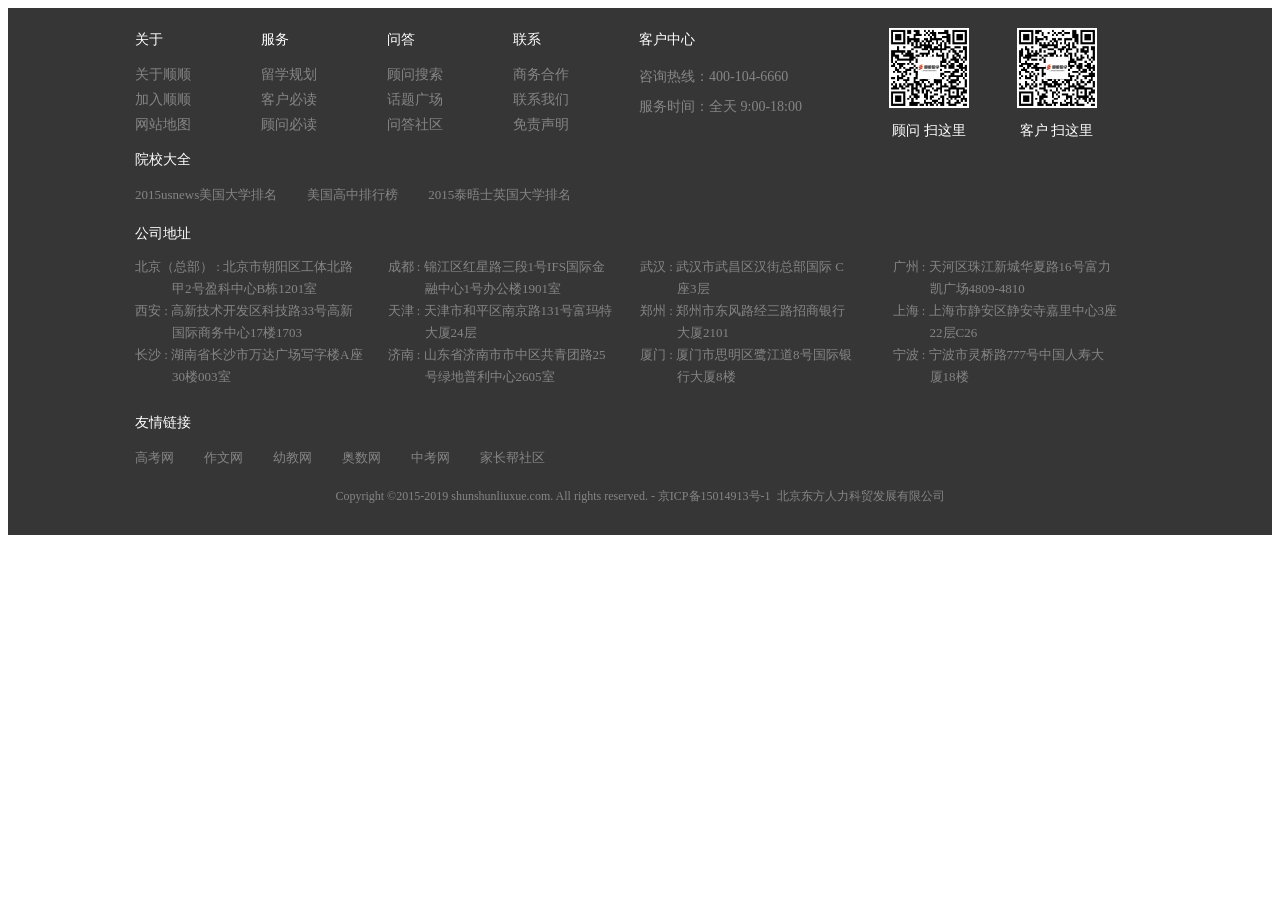
<file: footer-style.html>
<!DOCTYPE html>
<html>
<head>
    <meta charset="UTF-8">
    <title>footer</title>
    <style type="text/css">
        .footer-style, .footer-style *{
            box-sizing: border-box;
        }
        .footer-style{
            background: #363636;
            min-width: 1001px;
            font-size: 14px;
            color: #858585;
        }
        .footer-style img {
            width: 80px;
            height: 80px;
        }

        .footer-style ul{
            padding: 0;
            margin: 0;

        }
        .footer-style li{
            list-style-type: none;
        }
        .footer-style .footer-wrapper .list-new{
            float: left;
        }
        .footer-style .clearfix{
            clear: both;
        }
        .footer-style a{
            color: #858585;
            outline: none;
            text-decoration: none;
        }
        .footer-style a:hover{
            color : #fff;
            outline: 0;
            text-decoration: underline;
        }
        .footer-style .footer-title{
            color: #fff;
            line-height: 1.7;
            margin-bottom: 10px;
            display: block;
        }
        .footer-style .footer-wrapper {
            line-height: 30px;
            padding-top: 20px;
            height : 140px;
            text-align: left;
            margin: 0 auto;
            width: 1010px;
        }
        .footer-style .footer-list{
            text-align: left;
            margin: 0 auto;
            width: 1010px;
        }
        .footer-list ul {
            width: 240px;
        }
        .footer-style .footer-wrapper>div{
            display: inline-block;
        }
        .footer-style .footer-wrapper .tools {
            width: 120px;
            text-align: center;
        }
        .footer-style .footer-wrapper .tools span {
            /*padding-top: 10px;*/
        }
        .footer-style .list-new{
            list-style-type: none;
            line-height: 25px;
            text-align: left;
            width: 126px;
            vertical-align: top;
        }
        .footer-style .list-new ul{
            padding-left: 0;
        }
        .footer-style .list-new a{
            rel:n;
        }
        .footer-style .list-link{
            width : 230px;
            float: left;
        }
        .footer-style .friendlyLink ul {
            width: 1000px;
            margin-top: -18px;
        }
        .footer-style .footer-list.friendlyLink {
            height: 100px;
            overflow: hidden;
        }
        .footer-style .friendlyLink ul li {
            float: left;
            margin-right: 30px;
        }
        .footer-style .footer-list ul li {
            line-height: 22px;
            font-size: 13px;
        }
        .footer-style .footer-list .footer-studyall{
            float: left;
            height: 50px;
            margin-right: 32px;
            margin-top:20px;
        }
        .footer-style .copyright{
            text-align: center;
            font-size: 12px;
            padding-bottom: 30px;
            padding-top: 0;
        }
        .footer-style .footer-address>div{
            width : 25%;
            float : left;
        }
    </style>
</head>
<body>
<div class="footer-style">
    <div class="footer-wrapper">
        <ul>
            <li class="list-new">
                <ul>
                    <span class="footer-title">关于</span>
                    <li><a href="#" target="_blank" rel="nofollow">关于顺顺</a></li>
                    <li><a href="#" target="_blank" rel="nofollow">加入顺顺</a></li>
                    <li><a href="#" target="_blank">网站地图</a></li>
                </ul>
            </li>
            <li class="list-new">
                <ul>
                    <span class="footer-title">服务</span>
                    <li><a href="#" target="_blank" rel="nofollow">留学规划</a></li>
                    <li><a href="#" target="_blank" rel="nofollow">客户必读</a></li>
                    <li><a href="#" target="_blank" rel="nofollow">顾问必读</a></li>
                </ul>
            </li>
            <li class="list-new">
                <ul>
                    <span class="footer-title">问答</span>
                    <li><a href="#" target="_blank" rel="nofollow">顾问搜索</a></li>
                    <li><a href="#" target="_blank">话题广场</a></li>
                    <li><a href="#" target="_blank">问答社区</a></li>
                </ul>
            </li>
            <li class="list-new">
                <ul>
                    <span class="footer-title">联系</span>
                    <li><a href="#" target="_blank" rel="nofollow">商务合作</a></li>
                    <li><a href="#" target="_blank" rel="nofollow">联系我们</a></li>
                    <li><a href="#" target="_blank" rel="nofollow">免责声明</a></li>
                </ul>
            </li>
            <li class="list-link">
                <ul>
                    <span class="footer-title">客户中心</span>
                    <li><span>咨询热线：400-104-6660</span></li>
                    <li><span>服务时间：全天 9:00-18:00</span></a></li>
                </ul>
            </li>
        </ul>
        <div class="tools" style="margin-right:4px;">
            <img src="image/wechat_shunshunwen.png">
            <span class="footer-title">顾问 扫这里</span>
        </div>
        <div class="tools">
            <img src="image/wechat_shunshunkehu.png">
            <span class="footer-title">客户 扫这里</span>
        </div>
    </div>
    <div class="footer-list friendlyLink" style="height: 74px">
        <span class="footer-title">院校大全</span>
        <div class="footer-studyall" style="margin-right: 32px;margin-top: 20px;">
            <ul>
                <li><a href="#" target="_blank">2015usnews美国大学排名</a></li>
                <li><a href="#" target="_blank">美国高中排行榜</a></li>
                <li><a href="#" target="_blank">2015泰晤士英国大学排名</a></li>
            </ul>
        </div>
    </div>
    <div class="footer-list footer-address">
        <span class="footer-title">公司地址</span>
        <div>
            <ul>
                <li>北京（总部） : 北京市朝阳区工体北路</li>
                <li style="padding-left:37px;">甲2号盈科中心B栋1201室</li>
                <li>西安 : 高新技术开发区科技路33号高新</li>
                <li style="padding-left:37px;">国际商务中心17楼1703</li>
                <li>长沙 : 湖南省长沙市万达广场写字楼A座</li>
                <li style="padding-left:37px;">30楼003室</li>
            </ul>
        </div>
        <div>
            <ul>
                <li>成都 : 锦江区红星路三段1号IFS国际金</li>
                <li style="padding-left:37px;">融中心1号办公楼1901室</li>
                <li>天津 : 天津市和平区南京路131号富玛特</li>
                <li style="padding-left:37px;">大厦24层</li>
                <li>济南 : 山东省济南市市中区共青团路25</li>
                <li style="padding-left:37px;">号绿地普利中心2605室</li>
            </ul>
        </div>
        <div>
            <ul>
                <li>武汉 : 武汉市武昌区汉街总部国际 C</li>
                <li style="padding-left:37px;">座3层</li>
                <li>郑州 : 郑州市东风路经三路招商银行</li>
                <li style="padding-left:37px;">大厦2101</li>
                <li>厦门 : 厦门市思明区鹭江道8号国际银</li>
                <li style="padding-left:37px;">行大厦8楼</li>
            </ul>
        </div>
        <div>
            <ul>
                <li>广州 : 天河区珠江新城华夏路16号富力</li>
                <li style="padding-left:37px;">凯广场4809-4810</li>
                <li>上海 : 上海市静安区静安寺嘉里中心3座</li>
                <li style="padding-left:37px;">22层C26</li>
                <li>宁波 : 宁波市灵桥路777号中国人寿大</li>
                <li style="padding-left:37px;">厦18楼</li>

            </ul>
        </div>
    </div>
    <div class="footer-list friendlyLink clearfix">
        <span class="footer-title" style="margin-top:23px;">友情链接</span>
        <div class="footer-studyall ">
            <ul>
                <li><a href="http://www.gaokao.com/" target="_blank">高考网</a></li>
                <li><a href="http://www.zuowen.com/" target="_blank">作文网</a></li>
                <li><a href="http://www.youjiao.com/" target="_blank">幼教网</a></li>
                <li><a href="http://www.aoshu.com/" target="_blank">奥数网</a></li>
                <li><a href="http://www.zhongkao.com/" target="_blank">中考网</a></li>
                <li><a href="http://jzb.com/bbs/bj/" target="_blank">家长帮社区</a></li>
            </ul>
        </div>
    </div>
    <div class="copyright clearfix">
        Copyright &copy;2015-2019 shunshunliuxue.com. All rights reserved.
        - 京ICP备15014913号-1  北京东方人力科贸发展有限公司
    </div>
</div>

</body>
</html>
</file>
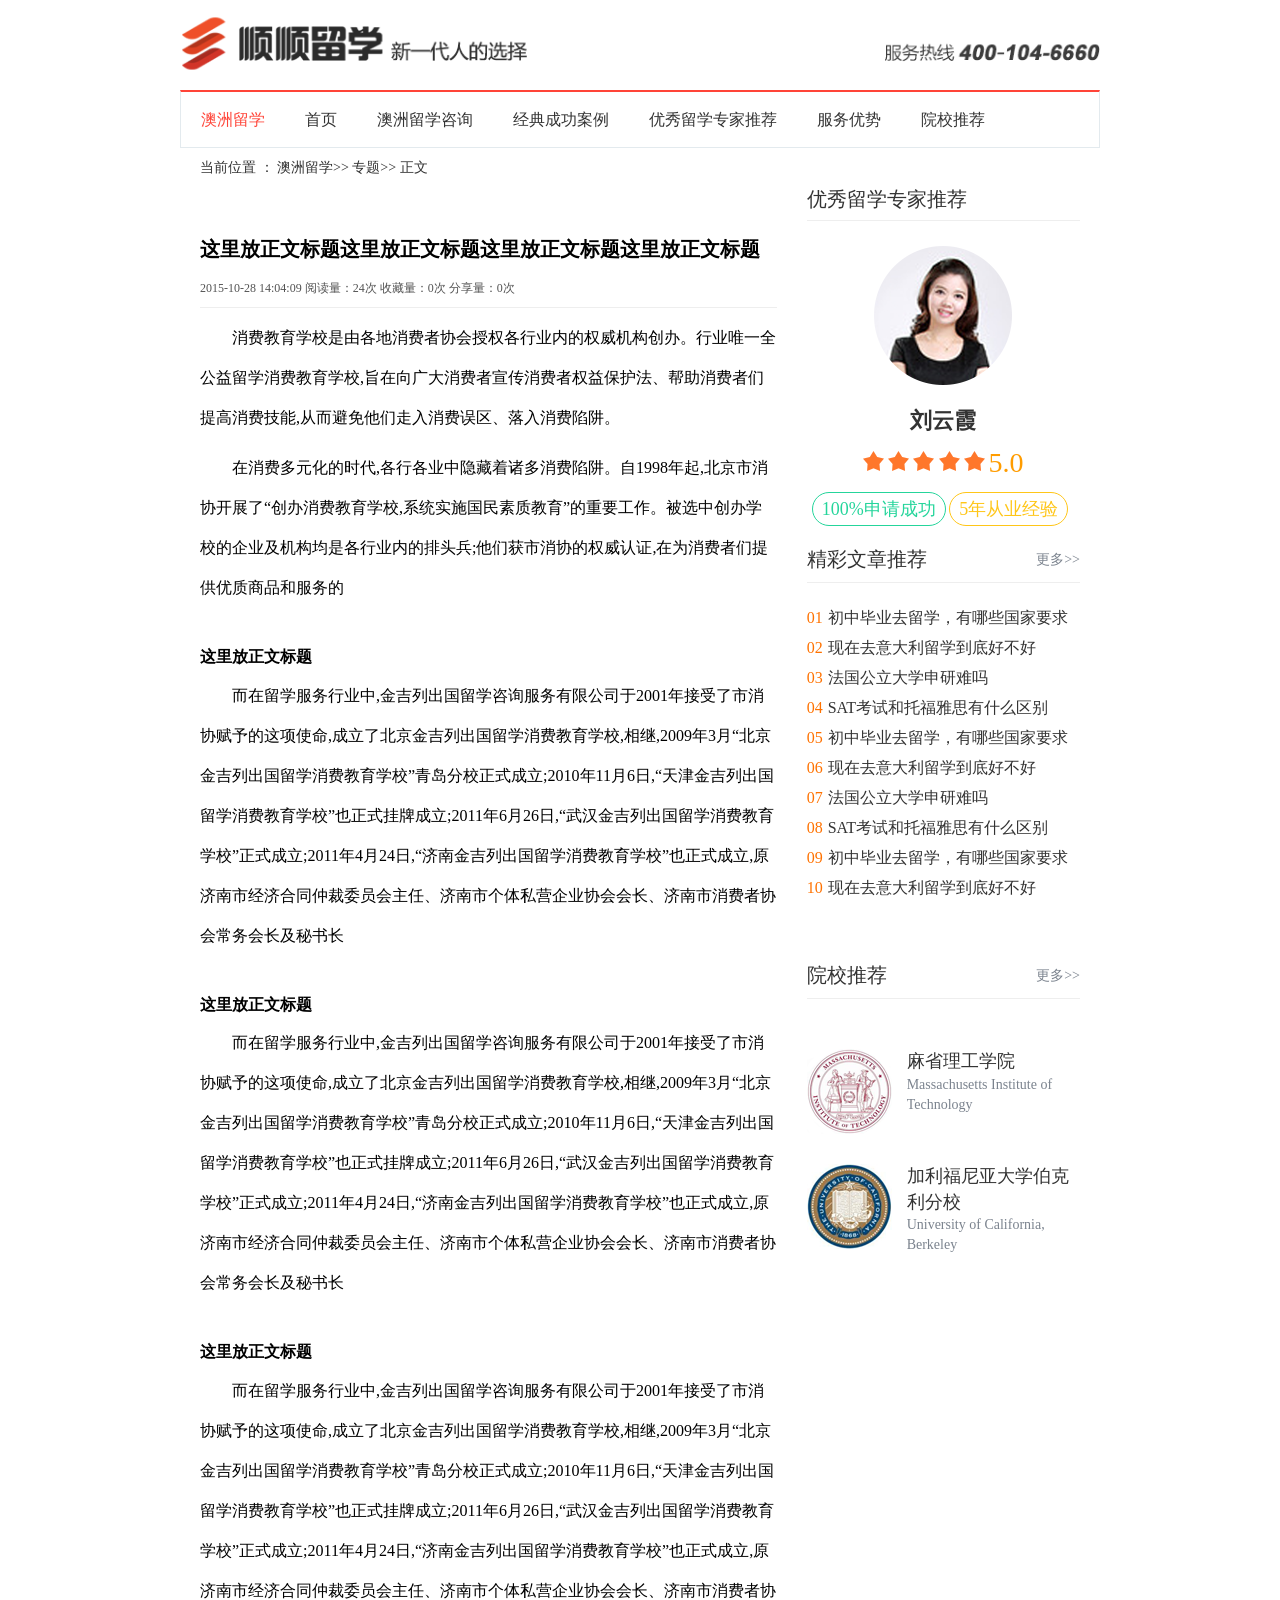
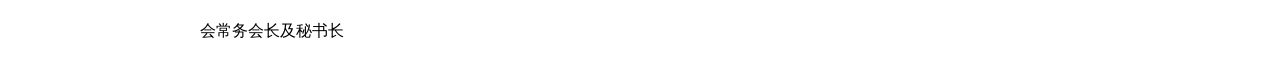
<file: news.html>
<html>
<head>
    <meta charset="UTF-8">
    <title>留学网</title>
    <link rel="stylesheet" type="text/css" href="css/style.css">
    <link rel="stylesheet" type="text/css" href="css/docs.min.css">
    <link rel="stylesheet" type="text/css" href="libs/dist/css/bootstrap.min.css">
</head>
<body>

<div class="study-network">
    <div class="container">
        <header>
            <div class="top-logo"></div>
            <nav class="study-nav">
                <ul>
                    <li><a class="nav-active" href="#t1">澳洲留学</a></li>
                    <li><a href="#">首页</a></li>
                    <li><a href="#t2">澳洲留学咨询</a></li>
                    <li><a href="#t3">经典成功案例</a></li>
                    <li><a href="#t4">优秀留学专家推荐</a></li>
                    <li><a href="#t5">服务优势</a></li>
                    <li><a href="#bottom">院校推荐</a></li>
                </ul>
            </nav>
        </header>
        <div class="row">
            <div class="col-md-8">
                <div class="study-news">
                    <div class="bread-crumb">
                        <span>当前位置 ：</span>
                        <span><a href="#">澳洲留学</a>>></span>
                        <span><a href="#">专题</a>>></span>
                        <span><a href="#">正文</a></span>
                    </div>
                    <div class="news-title">
                        <h3>这里放正文标题这里放正文标题这里放正文标题这里放正文标题</h3>
                        <span>2015-10-28 14:04:09 阅读量：24次 收藏量：0次 分享量：0次</span>
                        <div class="study-line">
                            <span></span>
                        </div>
                        <p>消费教育学校是由各地消费者协会授权各行业内的权威机构创办。行业唯一全公益留学消费教育学校,旨在向广大消费者宣传消费者权益保护法、帮助消费者们提高消费技能,从而避免他们走入消费误区、落入消费陷阱。</p>
                        <p>在消费多元化的时代,各行各业中隐藏着诸多消费陷阱。自1998年起,北京市消协开展了“创办消费教育学校,系统实施国民素质教育”的重要工作。被选中创办学校的企业及机构均是各行业内的排头兵;他们获市消协的权威认证,在为消费者们提供优质商品和服务的</p>
                        <h4>这里放正文标题</h4>
                        <p>而在留学服务行业中,金吉列出国留学咨询服务有限公司于2001年接受了市消协赋予的这项使命,成立了北京金吉列出国留学消费教育学校,相继,2009年3月“北京金吉列出国留学消费教育学校”青岛分校正式成立;2010年11月6日,“天津金吉列出国留学消费教育学校”也正式挂牌成立;2011年6月26日,“武汉金吉列出国留学消费教育学校”正式成立;2011年4月24日,“济南金吉列出国留学消费教育学校”也正式成立,原济南市经济合同仲裁委员会主任、济南市个体私营企业协会会长、济南市消费者协会常务会长及秘书长</p>
                        <h4>这里放正文标题</h4>
                        <p>而在留学服务行业中,金吉列出国留学咨询服务有限公司于2001年接受了市消协赋予的这项使命,成立了北京金吉列出国留学消费教育学校,相继,2009年3月“北京金吉列出国留学消费教育学校”青岛分校正式成立;2010年11月6日,“天津金吉列出国留学消费教育学校”也正式挂牌成立;2011年6月26日,“武汉金吉列出国留学消费教育学校”正式成立;2011年4月24日,“济南金吉列出国留学消费教育学校”也正式成立,原济南市经济合同仲裁委员会主任、济南市个体私营企业协会会长、济南市消费者协会常务会长及秘书长</p>
                        <h4>这里放正文标题</h4>
                        <p>而在留学服务行业中,金吉列出国留学咨询服务有限公司于2001年接受了市消协赋予的这项使命,成立了北京金吉列出国留学消费教育学校,相继,2009年3月“北京金吉列出国留学消费教育学校”青岛分校正式成立;2010年11月6日,“天津金吉列出国留学消费教育学校”也正式挂牌成立;2011年6月26日,“武汉金吉列出国留学消费教育学校”正式成立;2011年4月24日,“济南金吉列出国留学消费教育学校”也正式成立,原济南市经济合同仲裁委员会主任、济南市个体私营企业协会会长、济南市消费者协会常务会长及秘书长</p>
                    </div>
                </div>
            </div>
            <div class="col-md-4">
                <div class="study-sidebar">
                    <h3>优秀留学专家推荐</h3>
                    <div class="study-line">
                        <span></span>
                    </div>
                    <div class="experts">
                        <img src="img/tx1.png">
                        <h3>刘云霞</h3>
                        <img class="star" src="img/xx.png">
                        <span>5.0</span>
                        <div class="study-button">
                            <span class="green-border">100%申请成功</span>
                            <span class="orange-border">5年从业经验</span>
                        </div>
                    </div>
                </div>
                <div class="study-sidebar">
                    <div class="case-more">
                        <h3>精彩文章推荐</h3>
                        <a class="school-link" href="#">更多>></a>
                    </div>
                    <div class="study-line">
                        <span></span>
                    </div>
                    <div class="school-list">
                        <ul>
                            <li><span>01</span><a href="#">初中毕业去留学，有哪些国家要求较低</a></li>
                            <li><span>02</span><a href="#">现在去意大利留学到底好不好</a></li>
                            <li><span>03</span><a href="#">法国公立大学申研难吗</a></li>
                            <li><span>04</span><a href="#">SAT考试和托福雅思有什么区别</a></li>
                            <li><span>05</span><a href="#">初中毕业去留学，有哪些国家要求较低</a></li>
                            <li><span>06</span><a href="#">现在去意大利留学到底好不好</a></li>
                            <li><span>07</span><a href="#">法国公立大学申研难吗</a></li>
                            <li><span>08</span><a href="#">SAT考试和托福雅思有什么区别</a></li>
                            <li><span>09</span><a href="#">初中毕业去留学，有哪些国家要求较低</a></li>
                            <li><span>10</span><a href="#">现在去意大利留学到底好不好</a></li>
                        </ul>
                    </div>
                </div>
                <div class="study-sidebar" id="bottom"> <!-- 院校推荐 -->
                    <div class="case-more">
                        <h3>院校推荐</h3>
                        <a class="school-link" href="#">更多>></a>
                    </div>
                    <div class="study-line">
                        <span></span>
                    </div>
                    <div class="schools-main news-main clearfix">
                        <ul>
                            <li>
                                <div class="news-row">
                                    <div class="school-img">
                                      <img src="img/ms.png">
                                    </div>
                                    <div class="school-name">
                                        <span>麻省理工学院</span>
                                        <p>Massachusetts Institute of Technology</p>
                                    </div>
                                </div>
                            </li>
                            <li>
                                <div class="news-row">
                                    <div class="school-img">
                                        <img src="img/jlf.png">
                                    </div>
                                    <div class="school-name">
                                        <span>加利福尼亚大学伯克利分校</span>
                                        <p>University of California, Berkeley</p>
                                    </div>
                                </div>
                            </li>
                        </ul>
                    </div>
                    </div>
                </div>
            </div>
        </div>
    </div>
</div>
</body>
</html>
</file>
<file: css/style.css>
.clearfix{
  clear: both;
}
.study-network .container{
  width: 950px !important;
  font-family: "Microsoft YaHei";
  margin: 0 auto;
}
.clearfix{
  clear: both;
}
.study-network a:focus{
  outline: none;
}
.study-network .container .row{
  margin-right: 5;
  margin-left: 5;
}
.study-network .container .school-link{
  line-height: 45px;
  color: #7b838e;
  float: right;
}
.study-network .study-nav{
  border-top: 2px solid #ff4438;
  border-left: 1px solid #e3eaee;
  border-right: 1px solid #e3eaee;
  border-bottom: 1px solid #e3eaee;
  margin-bottom: 10px;
}
.study-network .study-nav ul{
  margin: 0;
  padding: 0;
  display: block;
  height: 55px;
}
.study-network .study-nav li{
  font-size: 16px;
  text-decoration: none;
  list-style: none;
  line-height: 55px;
  list-style-type: none;
  color: #333;
  display: inline-block;
  float: left;
  padding: 0 20px;
}
.study-network .study-nav li a{
  color: #333;
}
.study-network .study-nav li a:hover{
  color: #ff4438;
  text-decoration: none;
}
.study-network .nav-active{
  color: #ff4438!important;
}
.study-network .study-line span{
  border-bottom: 1px solid #eee;
  width: 100%;
  height: 1px;
  display: inline-block;
  margin-bottom: 20px;
}
.study-network .study-block ul {
  padding : 0;
  margin-left: 0;
}
.study-network .study-block ul li{
  list-style-type: none;
  float: left;
}
.study-network .li-block {
  background-color: #eef6ff;
  height: 58px;
  width: 130px;
  color: #383d49;
  font-size: 16px;
  padding: 2px;
  display: inline-block;
}
.study-network .li-block .number{
  background-color: #53ccfa;
  display: inline-block;
  height: 54px;
  line-height: 54px;
  padding: 0 7px;
  text-align: center;
  color: #fff;
  font-size: 26px;
  font-weight: bold;
}
.study-network .li-block .title{
  color: #383d49;
  font-size: 16px;
  font-weight: normal;
  display: inline-block;
  width: 70px;
  margin:0;
  vertical-align: middle;
  margin-bottom: 10px;
  margin-left: 12px;
}
.study-network .li-block .bt{
  color: #383d49;
  font-size: 16px;
  font-weight: normal;
  display: inline-block;
  width: 50px;
  margin:0;
  vertical-align: middle;
  margin-bottom: 10px;
  margin-left: 21px;
}
.study-network .li-block .bt-1{
  color: #383d49;
  font-size: 16px;
  font-weight: normal;
  display: inline-block;
  width: 65px;
  margin:0;
  vertical-align: middle;
  margin-bottom: 10px;
  margin-left: 5px;
}
.study-network .study-block .middle-img {
  width: 100%;
  height: 40px;
}
.study-network .study-block .middle-img li{
  float: right;
  width: 100%;
  text-align: right;
  height: 40px;
  padding-right: 48px;
}
.study-network .img-tip1{
  display: inline-block;
  width: 18px;
  height: 25px;
  margin:20px 5px 0 5px;
}
.study-network .img-tip2{
  display: inline-block;
  width: 18px;
  height: 25px;
  margin:12px 5px 0 5px;
}
.study-network .top-logo{
  background-image: url(../img/logoa.png);
  background-repeat: no-repeat;
  height: 90px;
  width : 918px/9;
  display: block;
  background-size: contain;
}
.study-network .image-carousel{
  background-image: url(../img/banner.png);
  background-repeat: no-repeat;
  display: block;
}
.study-network .container h3{
  font-size: 20px;
  font-weight: normal;
  color: #333;
  margin-top: 30px;
  display: block;
}
.study-network .policy-adjustment{
  clear: both;
  margin-top: 30px;
}
.study-network .policy-adjustment .row{
  margin: 0;
}
.study-network .study-policy{
  display: inline-block;
  padding: 0!important;
  float: left;
  width: 33%;
}
.study-network .study-policy .color-orange{
  background-color: #ffb139;
  color: #fff;
  height: 60px;
  width: 60px;
  display: block;
  font-size: 24px;
  text-align: center;
  line-height: 60px;
  float: left;
  margin-right: 14px;
}
.study-network .study-policy .color-blue{
  background-color: #2cc2f9;
  color: #fff;
  height: 60px;
  width: 60px;
  display: block;
  font-size: 24px;
  text-align: center;
  line-height: 60px;
  float: left;
  margin-right: 14px;
}
.study-network .study-policy .color-green{
  background-color: #25d59b;
  color: #fff;
  display: block;
  height: 60px;
  width: 60px;
  font-size: 24px;
  text-align: center;
  line-height: 26px;
  padding-top: 6px;
  float: left;
  margin-right: 14px;
}
.study-network .study-policy ul{
  display: inline-block;
  padding: 0;
  list-style-type: square;
  margin-left: 15px;
}
.study-network .study-policy ul li{
  color: #5a96f0;
  font-size: 16px;
  line-height: 20px;
}
.study-network .study-policy ul li a{
  color: #333;
  font-size: 16px;
  text-decoration: none;
}
.study-network .table-bordered ul{
  float: left;
  list-style-type: square;
  color: #5a96f0;
  display: inline-block;
  margin-left: 30px;
  padding-left: 0;
}
.study-network .table-bordered span{
  color: #7b838e;
}
.study-network .table-bordered tr li{
  color: #2cc2f9;
}
.study-network .guide-table table tr td{
  border: 1px solid #e8e8e8!important;
  color: #7b838e;
  font-size: 16px;
  padding : 10px;
}
.study-network .guide-table table tr td p{
  color: #7b838e;
  font-size: 16px;
  vertical-align: middle;

}
.study-network .guide-table tr th{
  color: #2cc2f9;
  font-size: 20px;
  text-align: center;
  font-weight: normal;
  border: 1px solid #e8e8e8!important;
}
.study-network .guide-table tr td:first-child{
  width: 110px;
  padding-left: 22px;
  color: #383d49;
  vertical-align: middle;
}

/*.guide-table tr:nth-child(4){
  text-align: center;
}*/

/*tab选项卡*/

.study-network .guide-table .nav-tabs>li.active{
  color: #f4645b;
  border-radius: 0;
  background-color: #fff;
}
.study-network .guide-table .nav-tabs .right-border{
  border-right:1px solid #333;
  height: 16px;
  float: left;
}
/*.guide-table .nav-tabs>li.active>a:focus{
  color: #f4645b;
  border-radius: 0;
  border:none;
  background-color: #fff;
}*/
.study-network .guide-table .nav-tabs>li>a{
  color: #333;
  border-radius: 0;
  border:none;
  background-color: #fff;
  margin-right: 0;
  line-height: normal;
  float: left;
}
.study-network .guide-table .nav-tabs .active>a{
  color: #f4645b;
  border-radius: 0;
  border:none;
  background-color: #fff;
  margin-right: 0;
  line-height: normal;
  float: left;
  font-weight: bold;
}
.study-network .guide-table .nav-tabs>li.active>a:hover{
  color: #f4645b;
  border-radius: 0;
  border:none;
  background-color: #fff;
}
.study-network .guide-table .nav-tabs {
    border-bottom: none;
    margin-bottom: 5px;
}
/*.guide-table .nav-tabs>li.active>a{
    border:none;
    color: #333;
}*/
/*.guide-table .nav-tabs>li>a:focus {
    margin-right: 0;
    line-height: normal;
    border: none;
    border-radius: 0;
}
.guide-table .nav-tabs>li>a:hover {
    margin-right: 0;
    line-height: normal;
    border: none;
    border-radius: 0;
}*/
/*.guide-table .nav-tabs>li.active>a:hover{
    color: #f4645b;
    border-radius: 0;
    border:none;
    background-color: #fff;
}
.guide-table .nav-tabs>li.active>a:hover{
    color: #f4645b;
    border-radius: 0;
    border:none;
    background-color: #fff;
}*/
.study-network .guide-table .nav-tabs>li.active>a:focus{
    color: #f4645b;
    border-radius: 0;
    border:none;
    background-color: #fff;
}
.study-network .guide-table .nav>li>a:focus,.guide-table .nav>li>a:hover{
    background-color: #fff;
}
.study-network .guide-table .nav>li>a{
    padding: 0 15px 10px 0;
    font-size: 16px;
}
.study-network .study-recommend{
    margin-bottom: 30px;
}
.study-network .study-text{
  display: inline-block;
  height: 50px;
  float: left;
}
.study-network .study-text h3{
  font-size: 22px;
  display: inline-block;
  padding-right: 10px;
  vertical-align: middle;
  float : left;
  line-height : 40px;
  margin: 0;
}
.study-network .study-text .text-img{
  margin-left: 10px;
  display: inline-block;
  vertical-align: middle;
  float: left;
  padding-top: 10px;
}
.study-network .study-text span{
  font-size: 28px;
  color: #ff772b;
  margin-left: 10px;
  display: inline-block;
  vertical-align: middle;
  float: left;
}
.study-network .btn :hover{
  text-decoration: none;
}
.study-network .study-recommend .penple-img{
  width : 33%;
  float: left;
}
.study-network .study-button{
  margin:10px 0 0 5px;
  float: left;
}
.study-network .study-button .green-border{
  color: #25d59b;
  font-size: 18px;
  border-radius: 999px;
  border: 1px solid #25d59b;
  padding: 6px 10px;
}
.study-network .study-button .blue-border{
  color: #64b3f1;
  font-size: 18px;
  border-radius: 999px;
  border: 1px solid #64b3f1;
  padding: 6px 10px;
}
.study-network .study-button .orange-border{
  color: #ffc618;
  font-size: 18px;
  border-radius: 999px;
  padding: 6px 10px;
  border: 1px solid #ffc618;
}
.study-network .study-button .p-text{
  padding-top: 20px;
}
.study-network .study-button p{
  color: #7b838e;
  font-size: 18px;
}
.study-network .btn-main{
  float: left;
  width : 16.67%;
}
.study-network .study-recommend .massage-card{
  float: left;
  width : 50%;
}
.study-network .btn-main .btn-orange{
  background-color: #ffb139;
  color: #fff;
  font-size: 16px;
  text-align: center;
  padding: 6px 26px;
  border-radius: 999px;
  margin-top: 80px;
  display: block;
}
.study-network .btn-main .btn-blue{
  background-color: #64b3f1;
  color: #fff;
  font-size: 16px;
  text-align: center;
  padding: 6px 26px;
  border-radius: 999px;
  margin-top: 40px;
  display: block;
}
.study-network .success-case .row{
  margin-left: 0px;
  margin-right: -7px;
}
.study-network .success-case .case-more{
  height: 45px;
}
.study-network #t4{
  margin-top: 30px;
}
.study-network .schools-recommended .case-more{
  height: 45px;
}
.study-network .experts-recommend .case-more{
  height: 45px;
}
.study-network .success-case .tap-bg{
  background-image: url(../img/b-r.png);
  background-repeat: no-repeat;
  height: 350px;
  position: relative;
}
.study-network .success-case h3{
  display: inline-block;
  margin: 0;
  line-height: 45px;
}
.study-network .tap-canter .tx-img{
  width: 70px;
  margin: 0 auto;
  position: absolute;
  top: 9px;
  left: 38%;
}
.study-network .tap-canter h4{
  font-size: 20px;
  text-align: center;
  color: #383d49;
  padding-top: 80px;
  font-weight: normal;
}
.study-network .tap-canter p{
  font-size: 14px;
  color: #333333;
  margin: 0;
  padding-left: 50px;
}
.study-network .tap-canter span{
  font-size: 18px;
  text-align: center;
  color: #383d49;
}
.study-network .tap-right{
  color: #7b838e;
  padding-top: 12px;
}
.study-network .tap-right span{
  width: 70px;
  float: left;
}
.study-network .tap-right p{
  width: 70%;
  float: left;
  margin: 0;
}

.study-network .thames-rankings{
  margin-bottom: 30px;
}
.study-network .thames-rankings .carousel-control{
  text-shadow: 0 1px 8px rgba(0,0,0,0.7);
}
.study-network .thames-rankings .carousel-control.left{
  background-image: none;
  background-repeat: no-repeat;
}
.study-network .thames-rankings .carousel-control.right{
  background-image: none;
  background-repeat: no-repeat;
}
.study-network .thames-rankings .carousel-control .glyphicon-chevron-left{
  left: 10%;
}
.study-network .thames-rankings .carousel-control .glyphicon-chevron-right{
  right: 10%;
}
.study-network .thames-rankings .carousel-caption{
  position: static;
  text-shadow: none;
  padding-bottom: 0;
  padding: 0;
}

.study-network .thames-rankings .school-list{
  /*height: 350px;*/
}
.study-network .thames-rankings .school-list ul{
  float: left;
  text-align: left;
  display: inline-block;
  padding-left: 28px;
  padding-right: 15px;
  border-right: 1px solid #e8e8e8;
}
.study-network .thames-rankings .school-list ul:nth-child(4){
  border-right: none;
}
.study-network .thames-rankings .school-list ul li{
  list-style-type: none;
  color: #333333;
  font-size: 18px;
  line-height: 30px;
}
.study-network .thames-rankings .school-list ul li span{
  color: #ff7200;
  padding-right: 20px;
}
.study-network .thames-rankings .school-list ul li a{
  color: #333333;
}

/*滚动条*/
.study-network .thames-rankings .carousel .carousel-indicators{
  bottom: -35px;

}
.study-network .thames-rankings .carousel .carousel-indicators li{
  border: 2px solid #ff7200;

}
.study-network .experts-recommend h3{
  display: inline-block;
  margin: 0;
  line-height: 45px;
}
.study-network .experts-recommend .experts h3{
  font-size: 22px;
  color: #383d49;
  text-align: center;
  display: block;
}
.study-network .experts-recommend .experts p{
  font-size: 16px;
  color: #7b838e;
  text-align: center;
  display: block;
  margin: 0;
}
.study-network .experts {
  text-align: center;
}
.study-network .btn-new .btn-orange{
  background-color: #ffb139;
  color: #fff;
  font-size: 14px;
  padding: 8px 15px;
  border-radius: 999px;
  display: inline-block;
  margin-top: 10px;
  margin-right: 5px;

}
.study-network .btn-new .btn-blue{
  background-color: #64b3f1;
  color: #fff;
  font-size: 14px;
  padding: 8px 15px;
  border-radius: 999px;
  display: inline-block;
  margin-top: 10px;
  margin-left: 5px;

}
.study-network .advantage{
  text-align: center;
  margin-bottom: 40px;
}
.study-network .advantage h4{
  font-weight: normal;
  color: #383d49;
  margin-top: 30px;
}
.study-network .advantage p{
  color: #7b838e;
  text-align: left;
  width: 240px;
  margin: 0 auto;
}
.study-network .yx-border{
  border: 1px solid #e5e5e5;
}
.study-network .yx-border h4{
  font-weight: normal;
  color: #333;
  margin-top: 30px;
}
.study-network .yx-border p{
  color: #7b838e;
  margin: 0;
  line-height: 16px;
}
.study-network .schools-recommended h3{
  display: inline-block;
  margin: 0;
  line-height: 45px;
}
.study-network .schools-recommended .schools-main {
  margin-bottom: 10px;
}
.study-network .schools-recommended .schools-main .yx-border .col-md-4{
  padding-left: 15px;
}
.study-network .schools-recommended .schools-main .col-md-4{
  padding-right: 0;
  padding-left: 0;
}
.study-network .school-img{
  margin: 15px 0 24px 0;
  display: inline-block;
  float: left;
}
.study-network .school-text{
  margin: 15px 0 24px 0;
  display: inline-block;
  float: left;
}
.study-network .experience-center .form-text {
  display: inline-block;
  height: 35px;
}
.study-network .experience-center .form-control{
  display: inline-block;
  width: 260px;
  border-radius: 0;
  height: 35px;
}
.study-network .experience-center .btn-red a{
  color: #fff;
  border-radius: 3px;
  background-color: #ff7066;
  padding: 9px 19px;
  font-size: 16px;
  vertical-align: middle;
}
.study-network .btn-input{
  width: 535px;
  margin: 0 auto;
}
.study-network .map-img{
  background-image: url(../img/map.png);
  background-repeat: no-repeat;
  display: block;
  height: 700px;
  position: relative;
}
.study-network .experience-center .map-img a{
  color: #383d49;
  font-size: 18px;
  border-radius: 2px;
  position: absolute;
  top: 175px;
  right: 310px;
}
.study-network #map-img-tips.popover-content a{
  color: #383d49;
  font-size: 18px;
  border-radius: 2px;
  position: absolute;
  top: 175px;
  right: 310px;
}
.study-network .experience-center .map-img a:nth-child(2){
  position: absolute;
  top: 204px;
  right: 305px;
}
.study-network .experience-center .map-img a:nth-child(3){
  position: absolute;
  top: 245px;
  right: 300px;
}
.study-network .experience-center .map-img a:nth-child(4){
  position: absolute;
  top: 285px;
  right: 344px;
}
.study-network .experience-center .map-img a:nth-child(5){
  position: absolute;
  top: 300px;
  right: 417px;
}
.study-network .experience-center .map-img a:nth-child(6){
  position: absolute;
  top: 329px;
  right: 205px;
}
.study-network .experience-center .map-img a:nth-child(7){
  position: absolute;
  top: 368px;
  right: 495px;
}
.study-network .experience-center .map-img a:nth-child(8){
  position: absolute;
  top: 360px;
  right: 322px;
}
.study-network .experience-center .map-img a:nth-child(9){
  position: absolute;
  top: 436px;
  right: 215px;
}
.study-network .experience-center .map-img a:nth-child(10){
  position: absolute;
  top: 522px;
  right: 318px;
}
.study-network .media-links .row{
  margin-right: 0;
  margin-left: -15px;
}
.study-network .image-carousel.carousel-inner>.item>img, .carousel-inner>.item>a>img{
  height: 100%!important;
}
.study-network .popover {
  position: absolute;
  top: 0;
  right: 2px;
  z-index: 1060;
  display: none;
  max-width: 276px;
  padding: 1px;
  text-align: left;
  white-space: normal;
  background-color: #fff;
  -webkit-background-clip: padding-box;
  background-clip: padding-box;
  /*border: 1px solid #ccc;*/
  /*border: 1px solid rgba(0,0,0,.2);*/
  border-radius: 2px;
  /*-webkit-box-shadow: 0 5px 10px rgba(0,0,0,.2);*/
  /*box-shadow: 0 5px 10px rgba(0,0,0,.2);*/
}
.study-network .footer{
  margin-top: 80px;
  padding-top: 20px;
  padding-bottom: 10px;
  background: #fafafa;
  color: #808080;
}
.study-network .footer .wrapper p{
  text-align: center;
  font-size: 14px;
  line-height: 20px;
  margin-bottom: 0;
  padding-top: 10px;
}
.study-network .footer .wrapper a{
  font-size: 14px;
  padding-left: 30px;
  color: #808080;
  text-decoration: none;
}

/*新闻页*/
.study-network .news-container .row{
    padding-left: 0;
    padding-right: 0;
}
.study-network .study-news .bread-crumb span a{
    color: #333;
    margin-bottom: 30px;
    display: inline-block;
}
.study-network .study-news .news-title h3{
    color: #000;
    font-size: 20px;
    margin-bottom: 20px;
    font-weight: bold;
}
.study-network .study-news .news-title h4{
    color: #000;
    font-size: 16px;
    margin-top: 40px;
    font-weight: bold;
}
.study-network .study-news .news-title span{
    color: #535353;
    font-size: 12px;
    margin-bottom: 10px;
    display: inline-block;
}
.study-network .study-news .news-title p{
    color: #000;
    font-size: 16px;
    display: block;
    text-indent: 2em;
    line-height: 40px;
}
.study-network .study-sidebar{
    margin-bottom: 50px;
}
.study-network .study-sidebar .case-more h3 {
    display: inline-block;
    margin: 0;
    line-height: 45px;
}
.study-network .study-sidebar .experts h3{
    font-size: 22px;
    font-weight: bold;
    margin-top: 20px;
}
.study-network .study-sidebar .experts span{
    font-size: 28px;
    color: #ff9c00;
}
.study-network .study-sidebar .experts .star{
    margin-bottom: 16px;
}
.study-network .study-sidebar .study-button .green-border{
  color: #25d59b;
  font-size: 18px;
  border-radius: 999px;
  border: 1px solid #25d59b;
  padding: 6px 9px;
}
.study-network .study-sidebar .study-button .orange-border{
  color: #ffc618;
  font-size: 18px;
  border-radius: 999px;
  padding: 6px 9px;
  border: 1px solid #ffc618;
}

.study-network .study-sidebar .school-list ul{
    padding-left: 0;
}
.study-network .study-sidebar .school-list ul li {
    list-style-type: none;
    color: #333333;
    font-size: 16px;
    line-height: 30px;
    height: 30px;
    overflow: hidden;
}
.study-network .study-sidebar .school-list ul li span{
    color: #ff7200;
    padding-right: 5px;
}
.study-network .study-sidebar .school-list ul li a{
    color: #333333;
}
.study-network .study-sidebar .news-main ul{
    padding-left: 0;
}
.study-network .study-sidebar .news-main ul li{
    list-style-type: none;
    height: 85px;
    margin: 30px 0 20px;
}
.study-network .study-sidebar .news-main .school-img{
    margin: 0 15px 0 0;
}
.study-network .news-main .school-name span{
    font-size: 18px;
}
.study-network .news-main .school-name p{
    color: #7b838e;
}
</file>
<file: css/docs.min.css>
.hll{background-color:#ffc}.c{color:#999}.err{color:#A00;background-color:#FAA}.k{color:#069}.o{color:#555}.cm{color:#999}.cp{color:#099}.c1{color:#999}.cs{color:#999}.gd{background-color:#FCC;border:1px solid #C00}.ge{font-style:italic}.gr{color:red}.gh{color:#030}.gi{background-color:#CFC;border:1px solid #0C0}.go{color:#AAA}.gp{color:#009}.gu{color:#030}.gt{color:#9C6}.kc{color:#069}.kd{color:#069}.kn{color:#069}.kp{color:#069}.kr{color:#069}.kt{color:#078}.m{color:#F60}.s{color:#d44950}.na{color:#4f9fcf}.nb{color:#366}.nc{color:#0A8}.no{color:#360}.nd{color:#99F}.ni{color:#999}.ne{color:#C00}.nf{color:#C0F}.nl{color:#99F}.nn{color:#0CF}.nt{color:#2f6f9f}.nv{color:#033}.ow{color:#000}.w{color:#bbb}.mf{color:#F60}.mh{color:#F60}.mi{color:#F60}.mo{color:#F60}.sb{color:#C30}.sc{color:#C30}.sd{color:#C30;font-style:italic}.s2{color:#C30}.se{color:#C30}.sh{color:#C30}.si{color:#A00}.sx{color:#C30}.sr{color:#3AA}.s1{color:#C30}.ss{color:#FC3}.bp{color:#366}.vc{color:#033}.vg{color:#033}.vi{color:#033}.il{color:#F60}.css .nt+.nt,.css .o,.css .o+.nt{color:#999}/*!
 * Bootstrap Docs (http://getbootstrap.com)
 * Copyright 2011-2015 Twitter, Inc.
 * Licensed under the Creative Commons Attribution 3.0 Unported License. For
 * details, see https://creativecommons.org/licenses/by/3.0/.
 */body{position:relative}.table code{font-size:13px;font-weight:400}h2 code,h3 code,h4 code{background-color:inherit}.btn-outline{color:#563d7c;background-color:transparent;border-color:#563d7c}.btn-outline:active,.btn-outline:focus,.btn-outline:hover{color:#fff;background-color:#563d7c;border-color:#563d7c}.btn-outline-inverse{color:#fff;background-color:transparent;border-color:#cdbfe3}.btn-outline-inverse:active,.btn-outline-inverse:focus,.btn-outline-inverse:hover{color:#563d7c;text-shadow:none;background-color:#fff;border-color:#fff}.bs-docs-booticon{display:block;font-weight:500;color:#fff;text-align:center;cursor:default;background-color:#563d7c;border-radius:15%}.bs-docs-booticon-sm{width:30px;height:30px;font-size:20px;line-height:28px}.bs-docs-booticon-lg{width:144px;height:144px;font-size:108px;line-height:140px}.bs-docs-booticon-inverse{color:#563d7c;background-color:#fff}.bs-docs-booticon-outline{background-color:transparent;border:1px solid #cdbfe3}#skippy{display:block;padding:1em;color:#fff;background-color:#6f5499;outline:0}#skippy .skiplink-text{padding:.5em;outline:1px dotted}#content:focus{outline:0}.bs-docs-nav{margin-bottom:0;background-color:#fff;border-bottom:0}.bs-home-nav .bs-nav-b{display:none}.bs-docs-nav .navbar-brand,.bs-docs-nav .navbar-nav>li>a{font-weight:500;color:#563d7c}.bs-docs-nav .navbar-nav>.active>a,.bs-docs-nav .navbar-nav>.active>a:hover,.bs-docs-nav .navbar-nav>li>a:hover{color:#463265;background-color:#f9f9f9}.bs-docs-nav .navbar-toggle .icon-bar{background-color:#563d7c}.bs-docs-nav .navbar-header .navbar-toggle{border-color:#fff}.bs-docs-nav .navbar-header .navbar-toggle:focus,.bs-docs-nav .navbar-header .navbar-toggle:hover{background-color:#f9f9f9;border-color:#f9f9f9}.bs-docs-footer{padding-top:40px;padding-bottom:40px;margin-top:100px;color:#767676;text-align:center;border-top:1px solid #e5e5e5}.bs-docs-footer-links{padding-left:0;margin-top:20px}.bs-docs-footer-links li{display:inline;padding:0 2px}.bs-docs-footer-links li:first-child{padding-left:0}@media (min-width:768px){.bs-docs-footer p{margin-bottom:0}}.bs-docs-social{margin-bottom:20px;text-align:center}.bs-docs-social-buttons{display:inline-block;padding-left:0;margin-bottom:0;list-style:none}.bs-docs-social-buttons li{display:inline-block;padding:5px 8px;line-height:1}.bs-docs-social-buttons .twitter-follow-button{width:225px!important}.bs-docs-social-buttons .twitter-share-button{width:98px!important}.github-btn{overflow:hidden;border:0}.bs-docs-header,.bs-docs-masthead{position:relative;padding:30px 0;color:#cdbfe3;text-align:center;text-shadow:0 1px 0 rgba(0,0,0,.1);background-color:#6f5499;background-image:-webkit-gradient(linear,left top,left bottom,from(#563d7c),to(#6f5499));background-image:-webkit-linear-gradient(top,#563d7c 0,#6f5499 100%);background-image:-o-linear-gradient(top,#563d7c 0,#6f5499 100%);background-image:linear-gradient(to bottom,#563d7c 0,#6f5499 100%);filter:progid:DXImageTransform.Microsoft.gradient(startColorstr='#563d7c', endColorstr='#6F5499', GradientType=0);background-repeat:repeat-x}.bs-docs-masthead .bs-docs-booticon{margin:0 auto 30px}.bs-docs-masthead h1{font-weight:300;line-height:1;color:#fff}.bs-docs-masthead .lead{margin:0 auto 30px;font-size:20px;color:#fff}.bs-docs-masthead .version{margin-top:-15px;margin-bottom:30px;color:#9783b9}.bs-docs-masthead .btn{width:100%;padding:15px 30px;font-size:20px}@media (min-width:480px){.bs-docs-masthead .btn{width:auto}}@media (min-width:768px){.bs-docs-masthead{padding:80px 0}.bs-docs-masthead h1{font-size:60px}.bs-docs-masthead .lead{font-size:24px}}@media (min-width:992px){.bs-docs-masthead .lead{width:80%;font-size:30px}}.bs-docs-header{margin-bottom:40px;font-size:20px}.bs-docs-header h1{margin-top:0;color:#fff}.bs-docs-header p{margin-bottom:0;font-weight:300;line-height:1.4}.bs-docs-header .container{position:relative}@media (min-width:768px){.bs-docs-header{padding-top:60px;padding-bottom:60px;font-size:24px;text-align:left}.bs-docs-header h1{font-size:60px;line-height:1}}@media (min-width:992px){.bs-docs-header h1,.bs-docs-header p{margin-right:380px}}.carbonad{width:auto!important;height:auto!important;padding:20px!important;margin:30px -15px -31px!important;overflow:hidden;font-size:13px!important;line-height:16px!important;text-align:left;background:0 0!important;border:solid #866ab3!important;border-width:1px 0!important}.carbonad-img{margin:0!important}.carbonad-tag,.carbonad-text{display:block!important;float:none!important;width:auto!important;height:auto!important;margin-left:145px!important;font-family:"Helvetica Neue",Helvetica,Arial,sans-serif!important}.carbonad-text{padding-top:0!important}.carbonad-tag{color:inherit!important;text-align:left!important}.carbonad-tag a,.carbonad-text a{color:#fff!important}.carbonad #azcarbon>img{display:none}@media (min-width:480px){.carbonad{width:330px!important;margin:20px auto!important;border-width:1px!important;border-radius:4px}.bs-docs-masthead .carbonad{margin:50px auto 0!important}}@media (min-width:768px){.carbonad{margin-right:0!important;margin-left:0!important}}@media (min-width:992px){.carbonad{position:absolute;top:0;right:15px;width:330px!important;padding:15px!important;margin:0!important}.bs-docs-masthead .carbonad{position:static}}.bs-docs-featurette{padding-top:40px;padding-bottom:40px;font-size:16px;line-height:1.5;color:#555;text-align:center;background-color:#fff;border-bottom:1px solid #e5e5e5}.bs-docs-featurette+.bs-docs-footer{margin-top:0;border-top:0}.bs-docs-featurette-title{margin-bottom:5px;font-size:30px;font-weight:400;color:#333}.half-rule{width:100px;margin:40px auto}.bs-docs-featurette h3{margin-bottom:5px;font-weight:400;color:#333}.bs-docs-featurette-img{display:block;margin-bottom:20px;color:#333}.bs-docs-featurette-img:hover{color:#337ab7;text-decoration:none}.bs-docs-featurette-img img{display:block;margin-bottom:15px}@media (min-width:480px){.bs-docs-featurette .img-responsive{margin-top:30px}}@media (min-width:768px){.bs-docs-featurette{padding-top:100px;padding-bottom:100px}.bs-docs-featurette-title{font-size:40px}.bs-docs-featurette .lead{max-width:80%;margin-right:auto;margin-left:auto}.bs-docs-featurette .img-responsive{margin-top:0}}.bs-docs-featured-sites{margin-right:-1px;margin-left:-1px}.bs-docs-featured-sites .col-xs-6{padding:1px}.bs-docs-featured-sites .img-responsive{margin-top:0}@media (min-width:768px){.bs-docs-featured-sites .col-sm-3:first-child img{border-top-left-radius:4px;border-bottom-left-radius:4px}.bs-docs-featured-sites .col-sm-3:last-child img{border-top-right-radius:4px;border-bottom-right-radius:4px}}.bs-examples .thumbnail{margin-bottom:10px}.bs-examples h4{margin-bottom:5px}.bs-examples p{margin-bottom:20px}@media (max-width:480px){.bs-examples{margin-right:-10px;margin-left:-10px}.bs-examples>[class^=col-]{padding-right:10px;padding-left:10px}}.bs-docs-sidebar.affix{position:static}@media (min-width:768px){.bs-docs-sidebar{padding-left:20px}}.bs-docs-sidenav{margin-top:20px;margin-bottom:20px}.bs-docs-sidebar .nav>li>a{display:block;padding:4px 20px;font-size:13px;font-weight:500;color:#767676}.bs-docs-sidebar .nav>li>a:focus,.bs-docs-sidebar .nav>li>a:hover{padding-left:19px;color:#563d7c;text-decoration:none;background-color:transparent;border-left:1px solid #563d7c}.bs-docs-sidebar .nav>.active:focus>a,.bs-docs-sidebar .nav>.active:hover>a,.bs-docs-sidebar .nav>.active>a{padding-left:18px;font-weight:700;color:#563d7c;background-color:transparent;border-left:2px solid #563d7c}.bs-docs-sidebar .nav .nav{display:none;padding-bottom:10px}.bs-docs-sidebar .nav .nav>li>a{padding-top:1px;padding-bottom:1px;padding-left:30px;font-size:12px;font-weight:400}.bs-docs-sidebar .nav .nav>li>a:focus,.bs-docs-sidebar .nav .nav>li>a:hover{padding-left:29px}.bs-docs-sidebar .nav .nav>.active:focus>a,.bs-docs-sidebar .nav .nav>.active:hover>a,.bs-docs-sidebar .nav .nav>.active>a{padding-left:28px;font-weight:500}.back-to-top,.bs-docs-theme-toggle{display:none;padding:4px 10px;margin-top:10px;margin-left:10px;font-size:12px;font-weight:500;color:#999}.back-to-top:hover,.bs-docs-theme-toggle:hover{color:#563d7c;text-decoration:none}.bs-docs-theme-toggle{margin-top:0}@media (min-width:768px){.back-to-top,.bs-docs-theme-toggle{display:block}}@media (min-width:992px){.bs-docs-sidebar .nav>.active>ul{display:block}.bs-docs-sidebar.affix,.bs-docs-sidebar.affix-bottom{width:213px}.bs-docs-sidebar.affix{position:fixed;top:20px}.bs-docs-sidebar.affix-bottom{position:absolute}.bs-docs-sidebar.affix .bs-docs-sidenav,.bs-docs-sidebar.affix-bottom .bs-docs-sidenav{margin-top:0;margin-bottom:0}}@media (min-width:1200px){.bs-docs-sidebar.affix,.bs-docs-sidebar.affix-bottom{width:263px}}.bs-docs-section{margin-bottom:60px}.bs-docs-section:last-child{margin-bottom:0}h1[id]{padding-top:20px;margin-top:0}.bs-callout{padding:20px;margin:20px 0;border:1px solid #eee;border-left-width:5px;border-radius:3px}.bs-callout h4{margin-top:0;margin-bottom:5px}.bs-callout p:last-child{margin-bottom:0}.bs-callout code{border-radius:3px}.bs-callout+.bs-callout{margin-top:-5px}.bs-callout-danger{border-left-color:#ce4844}.bs-callout-danger h4{color:#ce4844}.bs-callout-warning{border-left-color:#aa6708}.bs-callout-warning h4{color:#aa6708}.bs-callout-info{border-left-color:#1b809e}.bs-callout-info h4{color:#1b809e}.color-swatches{margin:0 -5px;overflow:hidden}.color-swatch{float:left;width:60px;height:60px;margin:0 5px;border-radius:3px}@media (min-width:768px){.color-swatch{width:100px;height:100px}}.color-swatches .gray-darker{background-color:#222}.color-swatches .gray-dark{background-color:#333}.color-swatches .gray{background-color:#555}.color-swatches .gray-light{background-color:#999}.color-swatches .gray-lighter{background-color:#eee}.color-swatches .brand-primary{background-color:#337ab7}.color-swatches .brand-success{background-color:#5cb85c}.color-swatches .brand-warning{background-color:#f0ad4e}.color-swatches .brand-danger{background-color:#d9534f}.color-swatches .brand-info{background-color:#5bc0de}.color-swatches .bs-purple{background-color:#563d7c}.color-swatches .bs-purple-light{background-color:#c7bfd3}.color-swatches .bs-purple-lighter{background-color:#e5e1ea}.color-swatches .bs-gray{background-color:#f9f9f9}.bs-team .team-member{line-height:32px;color:#555}.bs-team .team-member:hover{color:#333;text-decoration:none}.bs-team .github-btn{float:right;width:180px;height:20px;margin-top:6px}.bs-team img{float:left;width:32px;margin-right:10px;border-radius:4px}.bs-docs-browser-bugs td p{margin-bottom:0}.bs-docs-browser-bugs th:first-child{width:18%}.show-grid{margin-bottom:15px}.show-grid [class^=col-]{padding-top:10px;padding-bottom:10px;background-color:#eee;background-color:rgba(86,61,124,.15);border:1px solid #ddd;border:1px solid rgba(86,61,124,.2)}.bs-example{position:relative;padding:45px 15px 15px;margin:0 -15px 15px;border-color:#e5e5e5 #eee #eee;border-style:solid;border-width:1px 0;-webkit-box-shadow:inset 0 3px 6px rgba(0,0,0,.05);box-shadow:inset 0 3px 6px rgba(0,0,0,.05)}.bs-example:after{position:absolute;top:15px;left:15px;font-size:12px;font-weight:700;color:#959595;text-transform:uppercase;letter-spacing:1px;content:"Example"}.bs-example-padded-bottom{padding-bottom:24px}.bs-example+.highlight,.bs-example+.zero-clipboard+.highlight{margin:-15px -15px 15px;border-width:0 0 1px;border-radius:0}@media (min-width:768px){.bs-example{margin-right:0;margin-left:0;background-color:#fff;border-color:#ddd;border-width:1px;border-radius:4px 4px 0 0;-webkit-box-shadow:none;box-shadow:none}.bs-example+.highlight,.bs-example+.zero-clipboard+.highlight{margin-top:-16px;margin-right:0;margin-left:0;border-width:1px;border-bottom-right-radius:4px;border-bottom-left-radius:4px}.bs-example-standalone{border-radius:4px}}.bs-example .container{width:auto}.bs-example>.alert:last-child,.bs-example>.form-control:last-child,.bs-example>.jumbotron:last-child,.bs-example>.list-group:last-child,.bs-example>.navbar:last-child,.bs-example>.panel:last-child,.bs-example>.progress:last-child,.bs-example>.table-responsive:last-child>.table,.bs-example>.table:last-child,.bs-example>.well:last-child,.bs-example>blockquote:last-child,.bs-example>ol:last-child,.bs-example>p:last-child,.bs-example>ul:last-child{margin-bottom:0}.bs-example>p>.close{float:none}.bs-example-type .table .type-info{color:#767676;vertical-align:middle}.bs-example-type .table td{padding:15px 0;border-color:#eee}.bs-example-type .table tr:first-child td{border-top:0}.bs-example-type h1,.bs-example-type h2,.bs-example-type h3,.bs-example-type h4,.bs-example-type h5,.bs-example-type h6{margin:0}.bs-example-bg-classes p{padding:15px}.bs-example>.img-circle,.bs-example>.img-rounded,.bs-example>.img-thumbnail{margin:5px}.bs-example>.table-responsive>.table{background-color:#fff}.bs-example>.btn,.bs-example>.btn-group{margin-top:5px;margin-bottom:5px}.bs-example>.btn-toolbar+.btn-toolbar{margin-top:10px}.bs-example-control-sizing input[type=text]+input[type=text],.bs-example-control-sizing select{margin-top:10px}.bs-example-form .input-group{margin-bottom:10px}.bs-example>textarea.form-control{resize:vertical}.bs-example>.list-group{max-width:400px}.bs-example .navbar:last-child{margin-bottom:0}.bs-navbar-bottom-example,.bs-navbar-top-example{z-index:1;padding:0;overflow:hidden}.bs-navbar-bottom-example .navbar-header,.bs-navbar-top-example .navbar-header{margin-left:0}.bs-navbar-bottom-example .navbar-fixed-bottom,.bs-navbar-top-example .navbar-fixed-top{position:relative;margin-right:0;margin-left:0}.bs-navbar-top-example{padding-bottom:45px}.bs-navbar-top-example:after{top:auto;bottom:15px}.bs-navbar-top-example .navbar-fixed-top{top:-1px}.bs-navbar-bottom-example{padding-top:45px}.bs-navbar-bottom-example .navbar-fixed-bottom{bottom:-1px}.bs-navbar-bottom-example .navbar{margin-bottom:0}@media (min-width:768px){.bs-navbar-bottom-example .navbar-fixed-bottom,.bs-navbar-top-example .navbar-fixed-top{position:absolute}}.bs-example .pagination{margin-top:10px;margin-bottom:10px}.bs-example>.pager{margin-top:0}.bs-example-modal{background-color:#f5f5f5}.bs-example-modal .modal{position:relative;top:auto;right:auto;bottom:auto;left:auto;z-index:1;display:block}.bs-example-modal .modal-dialog{left:auto;margin-right:auto;margin-left:auto}.bs-example>.dropdown>.dropdown-toggle{float:left}.bs-example>.dropdown>.dropdown-menu{position:static;display:block;margin-bottom:5px;clear:left}.bs-example-tabs .nav-tabs{margin-bottom:15px}.bs-example-tooltips{text-align:center}.bs-example-tooltips>.btn{margin-top:5px;margin-bottom:5px}.bs-example-tooltip .tooltip{position:relative;display:inline-block;margin:10px 20px;opacity:1}.bs-example-popover{padding-bottom:24px;background-color:#f9f9f9}.bs-example-popover .popover{position:relative;display:block;float:left;width:260px;margin:20px}.scrollspy-example{position:relative;height:200px;margin-top:10px;overflow:auto}.bs-example>.nav-pills-stacked-example{max-width:300px}#collapseExample .well{margin-bottom:0}.bs-events-table>tbody>tr>td:first-child,.bs-events-table>thead>tr>th:first-child{white-space:nowrap}.bs-events-table>thead>tr>th:first-child{width:150px}.js-options-table>thead>tr>th:nth-child(1),.js-options-table>thead>tr>th:nth-child(2){width:100px}.js-options-table>thead>tr>th:nth-child(3){width:50px}.highlight{padding:9px 14px;margin-bottom:14px;background-color:#f7f7f9;border:1px solid #e1e1e8;border-radius:4px}.highlight pre{padding:0;margin-top:0;margin-bottom:0;word-break:normal;white-space:nowrap;background-color:transparent;border:0}.highlight pre code{font-size:inherit;color:#333}.highlight pre code:first-child{display:inline-block;padding-right:45px}.table-responsive .highlight pre{white-space:normal}.bs-table th small,.responsive-utilities th small{display:block;font-weight:400;color:#999}.responsive-utilities tbody th{font-weight:400}.responsive-utilities td{text-align:center}.responsive-utilities td.is-visible{color:#468847;background-color:#dff0d8!important}.responsive-utilities td.is-hidden{color:#ccc;background-color:#f9f9f9!important}.responsive-utilities-test{margin-top:5px}.responsive-utilities-test .col-xs-6{margin-bottom:10px}.responsive-utilities-test span{display:block;padding:15px 10px;font-size:14px;font-weight:700;line-height:1.1;text-align:center;border-radius:4px}.hidden-on .col-xs-6 .hidden-lg,.hidden-on .col-xs-6 .hidden-md,.hidden-on .col-xs-6 .hidden-sm,.hidden-on .col-xs-6 .hidden-xs,.visible-on .col-xs-6 .hidden-lg,.visible-on .col-xs-6 .hidden-md,.visible-on .col-xs-6 .hidden-sm,.visible-on .col-xs-6 .hidden-xs{color:#999;border:1px solid #ddd}.hidden-on .col-xs-6 .visible-lg-block,.hidden-on .col-xs-6 .visible-md-block,.hidden-on .col-xs-6 .visible-sm-block,.hidden-on .col-xs-6 .visible-xs-block,.visible-on .col-xs-6 .visible-lg-block,.visible-on .col-xs-6 .visible-md-block,.visible-on .col-xs-6 .visible-sm-block,.visible-on .col-xs-6 .visible-xs-block{color:#468847;background-color:#dff0d8;border:1px solid #d6e9c6}.bs-glyphicons{margin:0 -10px 20px;overflow:hidden}.bs-glyphicons-list{padding-left:0;list-style:none}.bs-glyphicons li{float:left;width:25%;height:115px;padding:10px;font-size:10px;line-height:1.4;text-align:center;background-color:#f9f9f9;border:1px solid #fff}.bs-glyphicons .glyphicon{margin-top:5px;margin-bottom:10px;font-size:24px}.bs-glyphicons .glyphicon-class{display:block;text-align:center;word-wrap:break-word}.bs-glyphicons li:hover{color:#fff;background-color:#563d7c}@media (min-width:768px){.bs-glyphicons{margin-right:0;margin-left:0}.bs-glyphicons li{width:12.5%;font-size:12px}}.bs-customizer .toggle{float:right;margin-top:25px}.bs-customizer label{margin-top:10px;font-weight:500;color:#555}.bs-customizer h2{padding-top:30px;margin-top:0;margin-bottom:5px}.bs-customizer h3{margin-bottom:0}.bs-customizer h4{margin-top:15px;margin-bottom:0}.bs-customizer .bs-callout h4{margin-top:0;margin-bottom:5px}.bs-customizer input[type=text]{font-family:Menlo,Monaco,Consolas,"Courier New",monospace;background-color:#fafafa}.bs-customizer .help-block{margin-bottom:5px;font-size:12px}#less-section label{font-weight:400}.bs-customize-download .btn-outline{padding:20px}.bs-customizer-alert{position:fixed;top:0;right:0;left:0;z-index:1030;padding:15px 0;color:#fff;background-color:#d9534f;border-bottom:1px solid #b94441;-webkit-box-shadow:inset 0 1px 0 rgba(255,255,255,.25);box-shadow:inset 0 1px 0 rgba(255,255,255,.25)}.bs-customizer-alert .close{margin-top:-4px;font-size:24px}.bs-customizer-alert p{margin-bottom:0}.bs-customizer-alert .glyphicon{margin-right:5px}.bs-customizer-alert pre{margin:10px 0 0;color:#fff;background-color:#a83c3a;border-color:#973634;-webkit-box-shadow:inset 0 2px 4px rgba(0,0,0,.05),0 1px 0 rgba(255,255,255,.1);box-shadow:inset 0 2px 4px rgba(0,0,0,.05),0 1px 0 rgba(255,255,255,.1)}.bs-dropzone{position:relative;padding:20px;margin-bottom:20px;color:#777;text-align:center;border:2px dashed #eee;border-radius:4px}.bs-dropzone .import-header{margin-bottom:5px}.bs-dropzone .glyphicon-download-alt{font-size:40px}.bs-dropzone hr{width:100px}.bs-dropzone .lead{margin-bottom:10px;font-weight:400;color:#333}#import-manual-trigger{cursor:pointer}.bs-dropzone p:last-child{margin-bottom:0}.bs-brand-logos{display:table;width:100%;margin-bottom:15px;overflow:hidden;color:#563d7c;background-color:#f9f9f9;border-radius:4px}.bs-brand-item{padding:60px 0;text-align:center}.bs-brand-item+.bs-brand-item{border-top:1px solid #fff}.bs-brand-logos .inverse{color:#fff;background-color:#563d7c}.bs-brand-item h1,.bs-brand-item h3{margin-top:0;margin-bottom:0}.bs-brand-item .bs-docs-booticon{margin-right:auto;margin-left:auto}.bs-brand-item .glyphicon{width:30px;height:30px;margin:10px auto -10px;line-height:30px;color:#fff;border-radius:50%}.bs-brand-item .glyphicon-ok{background-color:#5cb85c}.bs-brand-item .glyphicon-remove{background-color:#d9534f}@media (min-width:768px){.bs-brand-item{display:table-cell;width:1%}.bs-brand-item+.bs-brand-item{border-top:0;border-left:1px solid #fff}.bs-brand-item h1{font-size:60px}}.zero-clipboard{position:relative;display:none}.btn-clipboard{position:absolute;top:0;right:0;z-index:10;display:block;padding:5px 8px;font-size:12px;color:#767676;cursor:pointer;background-color:#fff;border:1px solid #e1e1e8;border-radius:0 4px 0 4px}.btn-clipboard-hover{color:#fff;background-color:#563d7c;border-color:#563d7c}@media (min-width:768px){.zero-clipboard{display:block}.bs-example+.zero-clipboard .btn-clipboard{top:-16px;border-top-right-radius:0}}.anchorjs-link{color:inherit}@media (max-width:480px){.anchorjs-link{display:none}}:hover>.anchorjs-link{opacity:.75;-webkit-transition:color .16s linear;-o-transition:color .16s linear;transition:color .16s linear}.anchorjs-link:focus,:hover>.anchorjs-link:hover{text-decoration:none;opacity:1}#focusedInput{border-color:#ccc;border-color:rgba(82,168,236,.8);outline:0;outline:thin dotted\9;-webkit-box-shadow:0 0 8px rgba(82,168,236,.6);box-shadow:0 0 8px rgba(82,168,236,.6)}
</file>
